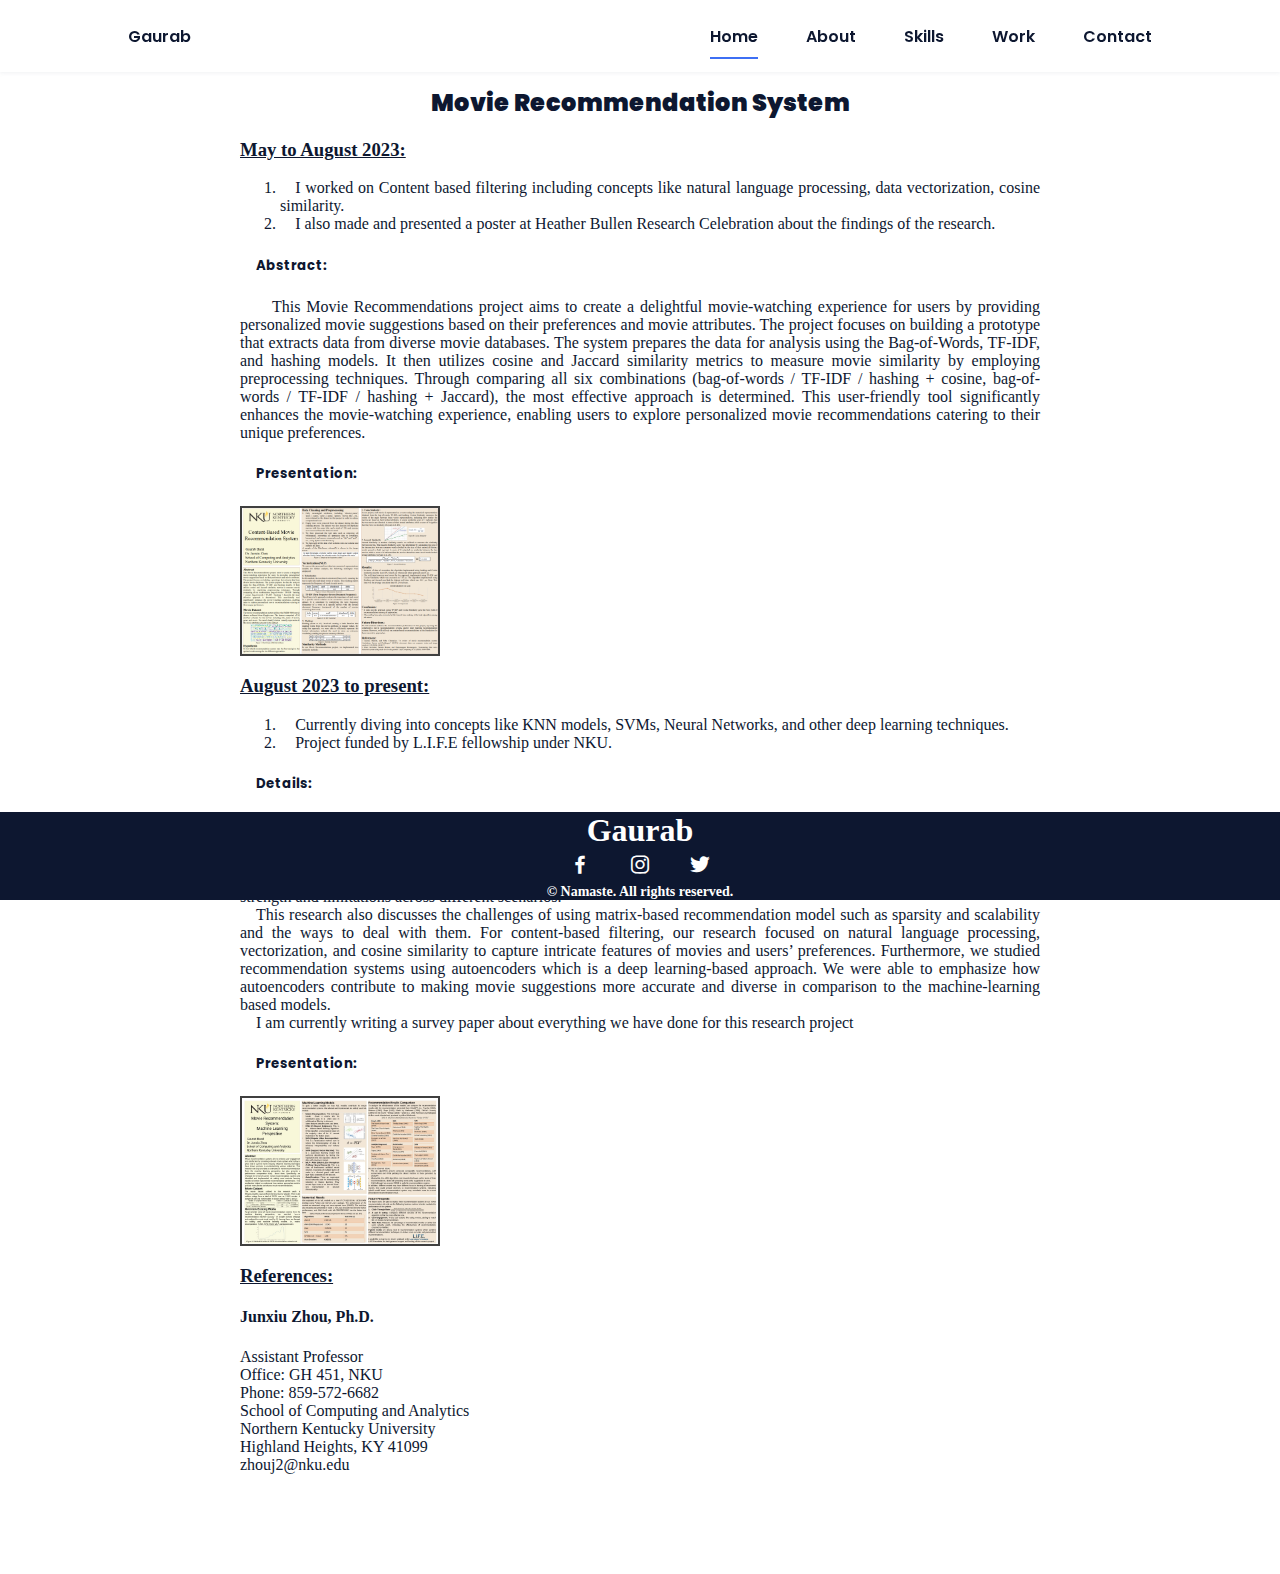
<file: mrs.html>
<!DOCTYPE html>
<html lang="en">
<head>
    <meta charset="UTF-8">
    <meta name="viewport" content="width=device-width, initial-scale=1.0">
    <title>B4RALGB Website</title>
    <link rel="stylesheet" href="assets/css/styles.css">
    <link href='https://cdn.jsdelivr.net/npm/boxicons@2.0.5/css/boxicons.min.css' rel='stylesheet'>
    <style>
        .top {
            display: flex;
            align-items: center;
            justify-content: center;
            margin: 0;
        }

        .container {
            margin-top: 60px;
            height: 135vh;
            width: 80%;
            max-width: 800px;
        }

        #footer_c {
        position: fixed;
        bottom: 0;
        width: 100%;
        text-align: center;
        padding: 0%;
        
        outline: 0%;
    }
    .footer ,.footer__social,.footer__title{
        padding: 0%;
        margin: 0%;
        outline: 0%;
    }
        p, h3, h4 {
            font-family: 'Times New Roman', Times, serif;
            text-align: justify;
        }
        h2{
            text-align: center;
            margin: 0;
            padding: 0;
        }
        .happylist{
            font-family: 'Times New Roman', Times, serif;
            text-align: justify;
        }
    </style>
</head>
<body>
    <div class = "top">
<!--===== HEADER =====-->
<header class="l-header">
    <nav class="nav bd-grid">
        <div>
            <a href="#" class="nav__logo">Gaurab</a>
        </div>

        <div class="nav__menu" id="nav-menu">
            <ul class="nav__list">
                <li class="nav__item"><a href="index.html" class="nav__link active-link">Home</a></li>
                <li class="nav__item"><a href="index.html#about" class="nav__link">About</a></li>
                <li class="nav__item"><a href="index.html#skills" class="nav__link">Skills</a></li>
                <li class="nav__item"><a href="index.html#work" class="nav__link">Work</a></li>
                <li class="nav__item"><a href="index.html#contact" class="nav__link">Contact</a></li>
            </ul>
        </div>
        <div class="nav__toggle" id="nav-toggle">
            <i class='bx bx-menu'></i>
        </div>
    </nav>
</header>
<div class="container">
    <br>
    <h2><b>Movie Recommendation System</b></h>
    <br>
    <h3 style="text-decoration: underline;">May to August 2023:</h3>
    <p style="text-indent: 2%;">
        <ol class = "happylist">
        <li style="text-indent: 2%;">I worked on Content based filtering including concepts like natural language processing, data vectorization, cosine similarity.</li>
        <li style="text-indent: 2%;">I also made and presented a poster at Heather Bullen Research Celebration about the findings of the research.</li>
        </ol>
        <h5 style="text-indent: 2%;">Abstract:</h5>
        <p style="text-indent: 4%;">This Movie Recommendations project aims to create a delightful movie-watching experience for users by providing personalized movie suggestions based on their preferences and movie attributes. The project focuses on building a prototype that extracts data from diverse movie databases. The system prepares the data for analysis using the Bag-of-Words, TF-IDF, and hashing models. It then utilizes cosine and Jaccard similarity metrics to measure movie similarity by employing preprocessing techniques. Through comparing all six combinations (bag-of-words / TF-IDF / hashing + cosine, bag-of-words / TF-IDF / hashing + Jaccard), the most effective approach is determined. This user-friendly tool significantly enhances the movie-watching experience, enabling users to explore personalized movie recommendations catering to their unique preferences.
        </p>
        <h5 style="text-indent: 2%;">Presentation:</h5>
        <p>
            <a href="assets/files/Poster_v3_Zhou.pdf" download="PresentationGaurabResearch.pdf">
                <img src="assets/files/mrs_zhou_piohoto.png" alt="Gaurab Research Presentation File" style="border: 2px solid rgba(0, 0, 0, 0.75); width: 200px; height: 150px;">
            </a>
        </p>
    </p>
    <h3 style="text-decoration: underline;">August 2023 to present:</h3>
    <ol class = "happylist">
        <li style="text-indent: 2%;">Currently diving into concepts like KNN models, SVMs, Neural Networks, and other deep learning techniques.</li> 
        <li style="text-indent: 2%;">Project funded by L.I.F.E fellowship under NKU.</li>
    </ol>
    <h5 style="text-indent: 2%;">Details:</h5>
    <p style="text-indent: 2%;">Our research primarily focuses on collaborative filtering strategies such as matrix factorization, Singular Value Decomposition (SVD), K-means clustering, and K-Nearest Neighbors. These methods look for similarity in the user-movie interaction to generate accurate movie recommendations. A detailed evaluation of each method’s performance is conducted by calculating the time it takes for the model to run and the mean square error of the engine which is then used to highlight strength and limitations across different scenarios.</p>
    <p style="text-indent: 2%;">This research also discusses the challenges of using matrix-based recommendation model such as sparsity and scalability and the ways to deal with them. For content-based filtering, our research focused on natural language processing, vectorization, and cosine similarity to capture intricate features of movies and users’ preferences. Furthermore, we studied recommendation systems using autoencoders which is a deep learning-based approach. We were able to emphasize how autoencoders contribute to making movie suggestions more accurate and diverse in comparison to the machine-learning based models. </p>
    <p style="text-indent: 2%;"> I am currently writing a survey paper about everything we have done for this research project</p>
    <h5 style="text-indent: 2%;">Presentation:</h5>
        <p>
            <a href="assets/files/p2.pdf" download="PresentationGaurabResearch.pdf">
                <img src="assets/files/p2.jpg" alt="Gaurab Research Presentation File" style="border: 2px solid rgba(0, 0, 0, 0.75); width: 200px; height: 150px;">
            </a>
        </p>

    <h3 style="text-decoration: underline;">References:</h3>
    <h4>Junxiu Zhou, Ph.D.</h4>
    <p>Assistant Professor</p>
    <p>Office: GH 451, NKU</p>
    <p>Phone: 859-572-6682</p>
    <p>School of Computing and Analytics</p>
    <p>Northern Kentucky University</p>
    <p>Highland Heights, KY 41099</p>
    <address style="font-family: 'Times New Roman', Times, serif; font-style: normal;">zhouj2@nku.edu</address>
    <br>
    <br>
    <br>
    <br>
</div>
</div>
<div id = "footer_c">
<!--===== FOOTER =====-->
<footer class="footer">
    <p class="footer__title" style="text-align: center;">Gaurab</p>
    <div class="footer__social">
        <a href="https://www.facebook.com/gauurab/" class="footer__icon"><i class='bx bxl-facebook' ></i></a>
        <a href="https://www.instagram.com/gauurab/" class="footer__icon"><i class='bx bxl-instagram' ></i></a>
        <a href="https://twitter.com/gaurabbaral5" class="footer__icon"><i class='bx bxl-twitter' ></i></a>
    </div>
    <p class="footer__copy" style="text-align: center;">&#169; Namaste. All rights reserved.</p>
</footer>
</div>
</body>
</html>
</file>
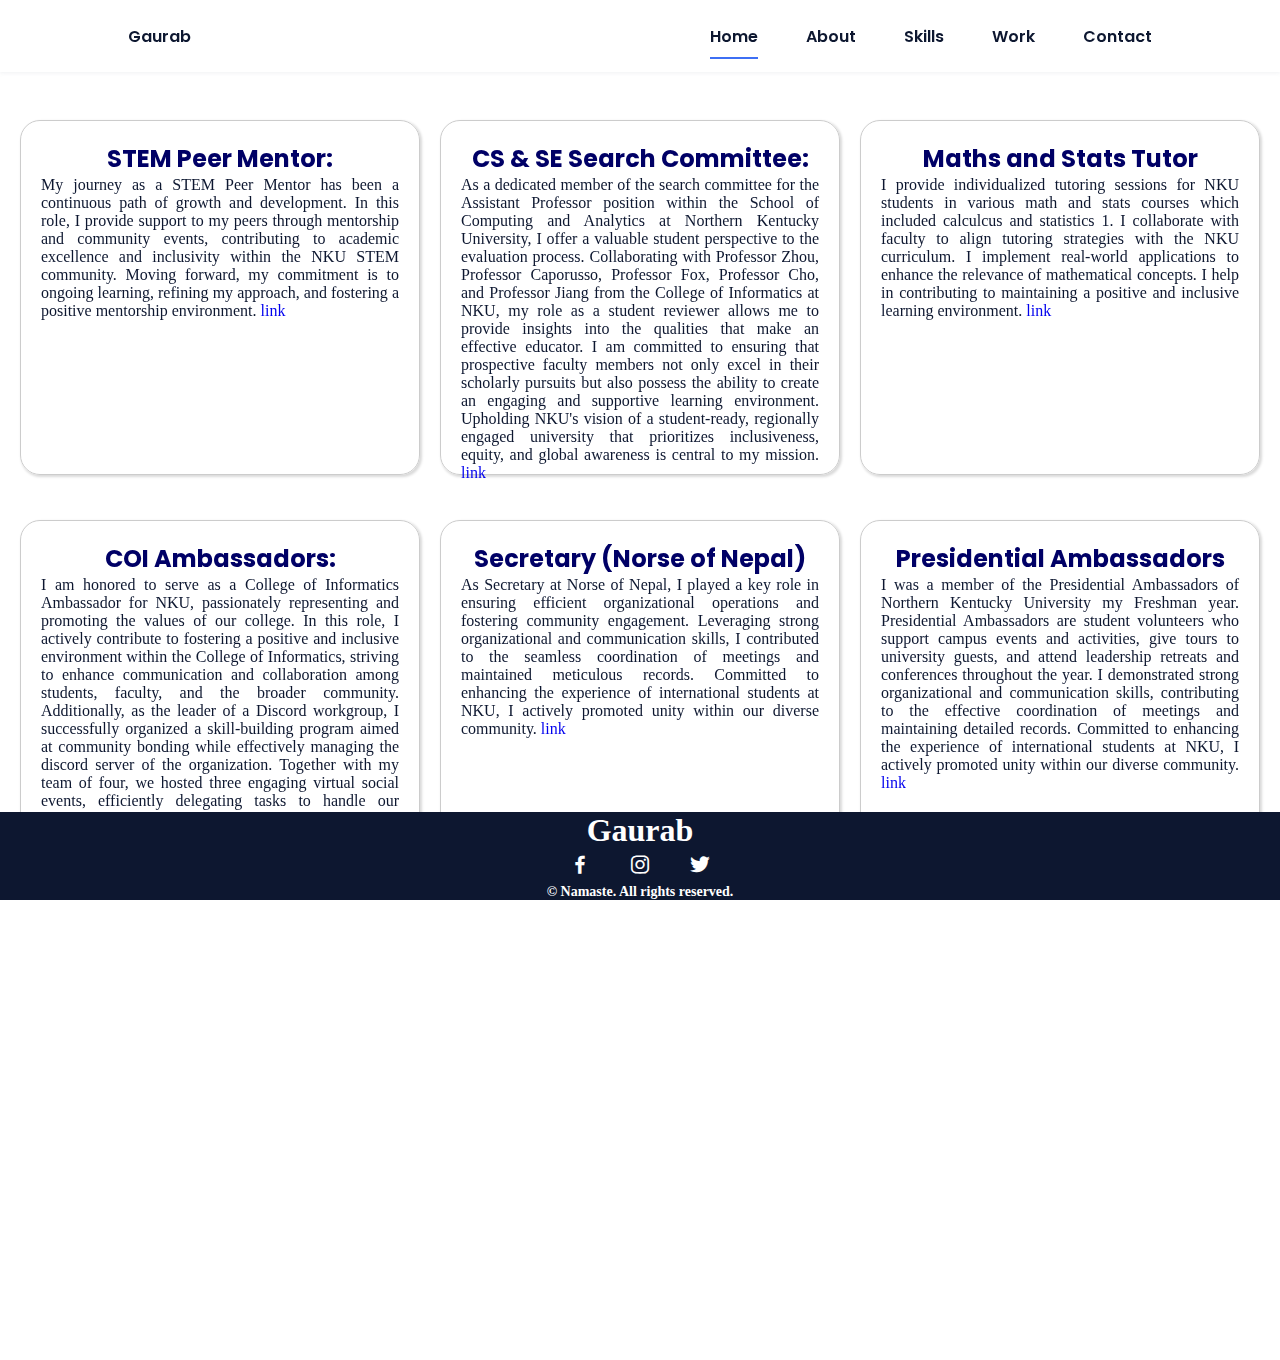
<file: nku.html>
<!DOCTYPE html>
<html lang="en">
<head>
    <meta charset="UTF-8">
    <meta name="viewport" content="width=device-width, initial-scale=1.0">
    <title>B4RALGB Website</title>
    <link rel="stylesheet" href="assets/css/styles.css">
    <link href='https://cdn.jsdelivr.net/npm/boxicons@2.0.5/css/boxicons.min.css' rel='stylesheet'>
    <style>
        body::before {
    content: '';
    position: fixed;
    top: 0;
    left: 0;
    width: 100%;
    height: 100%;
    background-image: url("https://nkytribune.com/wp-content/uploads/2015/11/CRCnight.jpg");
    background-repeat: no-repeat;
    background-size: cover;
    background-position: left;
    opacity: 0.125; /* Adjust the opacity value (0 to 1) as needed */
    z-index: -2; /* Place the pseudo-element below the content */
}
body {
    margin: 0;
    padding: 0;
}

        .top {
            display: flex;
            align-items: center;
            justify-content: center;
            margin: 0;
        }

        .grid-container {
            margin-top: 100px;
            height: 140vh;
            width: 100%;
            max-width: 1400px;
        }

        #footer_c {
        position: fixed;
        bottom: 0;
        width: 100%;
        text-align: center;
        padding: 0;
        z-index: 999;
        
        outline: 0%;
    }
    footer{
        padding: 20px;
    }
    .footer ,.footer__social,.footer__title{
        padding: 0%;
        margin: 0%;
        outline: 0%;
    }
        p, h3, h4 {
            font-family: 'Times New Roman', Times, serif;
            text-align: justify;
        }
        h2{
            text-align: center;
            margin: 0;
            padding: 0;
        }
        .happylist{
            font-family: 'Times New Roman', Times, serif;
            text-align: justify;
        }
        .grid-container {
            z-index: 2;
      display: grid;
      grid-template-columns: repeat(3, 1fr);
      grid-template-rows: repeat(2, 100px); /* Adjust the height as needed */
      gap: 10px; /* Adjust the gap between cells as needed */
      padding: 20px;
      column-gap: 20px;
      row-gap: 300px;
    }

    .grid-item {
    position: relative;
    border: 1px solid #ccc;
    padding: 20px;
    text-align: center;
    border-radius: 20px;
    box-shadow: rgba(0, 0, 0, 0.15) 1.95px 1.95px 2.6px;
    transition: transform 0.3s ease;
    height: 355px;
}

.grid-item::before {
    content: '';
    position: absolute;
    top: 0;
    left: 0;
    width: 100%;
    height: 100%;
    background-image: url("https://coolbackgrounds.io/images/backgrounds/index/sea-edge-79ab30e2.png");
    background-repeat: no-repeat;
    background-size: cover;
    background-position: left;
    opacity: 0; /* Adjust the opacity value (0 to 1) as needed */
    transition: opacity 0.3s;
    border-radius: 20px;
    z-index: -2;
}

.grid-item:hover::before {
    opacity: 0.3;
}

.grid-item:hover {
  transform: scale(1.1); /* Adjust the scale factor as needed */
}
#last{
    margin-bottom: 60px;
}
h2{
    color: #000066;
}


@media screen and (max-width: 768px) {
  .grid-container {
    grid-template-columns: 1fr; /* Single column for smaller screens */
    grid-template-rows: repeat(4,420px); /* Adjust the height as needed */
    row-gap: 20px; /* Adjust the gap between cells as needed */
  }

  .grid-item {
    height: auto; /* Auto height for smaller screens */
  }
}

    </style>
</head>
<body>
    <div class = "top">
        <!--===== HEADER =====-->
        <header class="l-header">
            <nav class="nav bd-grid">
                <div>
                    <a href="#" class="nav__logo">Gaurab</a>
                </div>
        
                <div class="nav__menu" id="nav-menu">
                    <ul class="nav__list">
                        <li class="nav__item"><a href="index.html" class="nav__link active-link">Home</a></li>
                        <li class="nav__item"><a href="index.html#about" class="nav__link">About</a></li>
                        <li class="nav__item"><a href="index.html#skills" class="nav__link">Skills</a></li>
                        <li class="nav__item"><a href="index.html#work" class="nav__link">Work</a></li>
                        <li class="nav__item"><a href="index.html#contact" class="nav__link">Contact</a></li>
                    </ul>
                </div>
                <div class="nav__toggle" id="nav-toggle">
                    <i class='bx bx-menu'></i>
                </div>
            </nav>
        </header>
        <div class="grid-container">
            <div class="grid-item">
                <h2>STEM Peer Mentor:</h2>
                <p>
                    My journey as a STEM Peer Mentor has been a continuous path of growth and development. In this role, I provide support to my peers through mentorship and community events, contributing to academic excellence and inclusivity within the NKU STEM community. Moving forward, my commitment is to ongoing learning, refining my approach, and fostering a positive mentorship environment.
                <a href = "https://www.nku.edu/academics/artsci/about/centers/cinsam/nkustudents/peermentors.html">link</a>
                </p>
            </div>
            <div class="grid-item">
                <h2>CS & SE Search Committee:</h2>
                <p>
                    As a dedicated member of the search committee for the Assistant Professor position within the School of Computing and Analytics at Northern Kentucky University, I offer a valuable student perspective to the evaluation process. Collaborating with Professor Zhou, Professor Caporusso, Professor Fox, Professor Cho, and Professor Jiang from the College of Informatics at NKU, my role as a student reviewer allows me to provide insights into the qualities that make an effective educator. I am committed to ensuring that prospective faculty members not only excel in their scholarly pursuits but also possess the ability to create an engaging and supportive learning environment. Upholding NKU's vision of a student-ready, regionally engaged university that prioritizes inclusiveness, equity, and global awareness is central to my mission.
                    <a href = "https://jobs.nku.edu/postings/13477">link</a>

                    
                </p>
            </div>
            <div class="grid-item">
                <h2>Maths and Stats Tutor</h2>
                <p>
                    I provide individualized tutoring sessions for NKU students in various math and stats courses which included calculcus and statistics 1.
                    I collaborate with faculty to align tutoring strategies with the NKU curriculum.
                    I implement real-world applications to enhance the relevance of mathematical concepts.
                    I help in contributing to maintaining a positive and inclusive learning environment.
                    <a href = "https://www.nku.edu/academics/artsci/about/departments/math/beyond/tutoring.html">link</a>

               </p>

            </div>
            <div class="grid-item">
                <h2>COI Ambassadors:</h2>
                <p>
                    I am honored to serve as a College of Informatics Ambassador for NKU, passionately representing and promoting the values of our college. In this role, I actively contribute to fostering a positive and inclusive environment within the College of Informatics, striving to enhance communication and collaboration among students, faculty, and the broader community. 
                    Additionally, as the leader of a Discord workgroup, I successfully organized a skill-building program aimed at community bonding while effectively managing the discord server of the organization. Together with my team of four, we hosted three engaging virtual social events, efficiently delegating tasks to handle our weekly duties.
                    <a href = "https://nku.edu/academics/informatics/beyond/student-organizations/coiambassadors.html">link</a>
                </p>
            </div>
            
            <div class="grid-item">
                <h2>Secretary (Norse of Nepal)</h2>
                <p>
                    As Secretary at Norse of Nepal, I played a key role in ensuring efficient organizational operations and fostering community engagement. Leveraging strong organizational and communication skills, I contributed to the seamless coordination of meetings and maintained meticulous records. Committed to enhancing the experience of international students at NKU, I actively promoted unity within our diverse community.
                    <a href = "https://www.instagram.com/norse_of_nepal/">link</a>
                </p>

            </div>
            <div class="grid-item"><span id = "last">
                <h2>Presidential Ambassadors</h2>
                <p>
                    I was a member of the Presidential Ambassadors of Northern Kentucky University my Freshman year. Presidential Ambassadors are student volunteers who support campus events and activities, give tours to university guests, and attend leadership retreats and conferences throughout the year.
                    I demonstrated strong organizational and communication skills, contributing to the effective coordination of meetings and maintaining detailed records. Committed to enhancing the experience of international students at NKU, I actively promoted unity within our diverse community.    
                    <a href = "https://inside.nku.edu/presidentialambassadors.html">link</a>

                </p>
                <br>
                <br>
                <br>
                <br>
            </span>
            </div>
          </div>
         
    <div id = "footer_c">
        <!--===== FOOTER =====-->
        <footer class="footer">
            <p class="footer__title" style="text-align: center;">Gaurab</p>
            <div class="footer__social">
                <a href="https://www.facebook.com/gauurab/" class="footer__icon"><i class='bx bxl-facebook' ></i></a>
                <a href="https://www.instagram.com/gauurab/" class="footer__icon"><i class='bx bxl-instagram' ></i></a>
                <a href="https://twitter.com/gaurabbaral5" class="footer__icon"><i class='bx bxl-twitter' ></i></a>
            </div>
            <p class="footer__copy" style="text-align: center;">&#169; Namaste. All rights reserved.</p>
        </footer>
        </div>
        </body>
        </html>
</file>
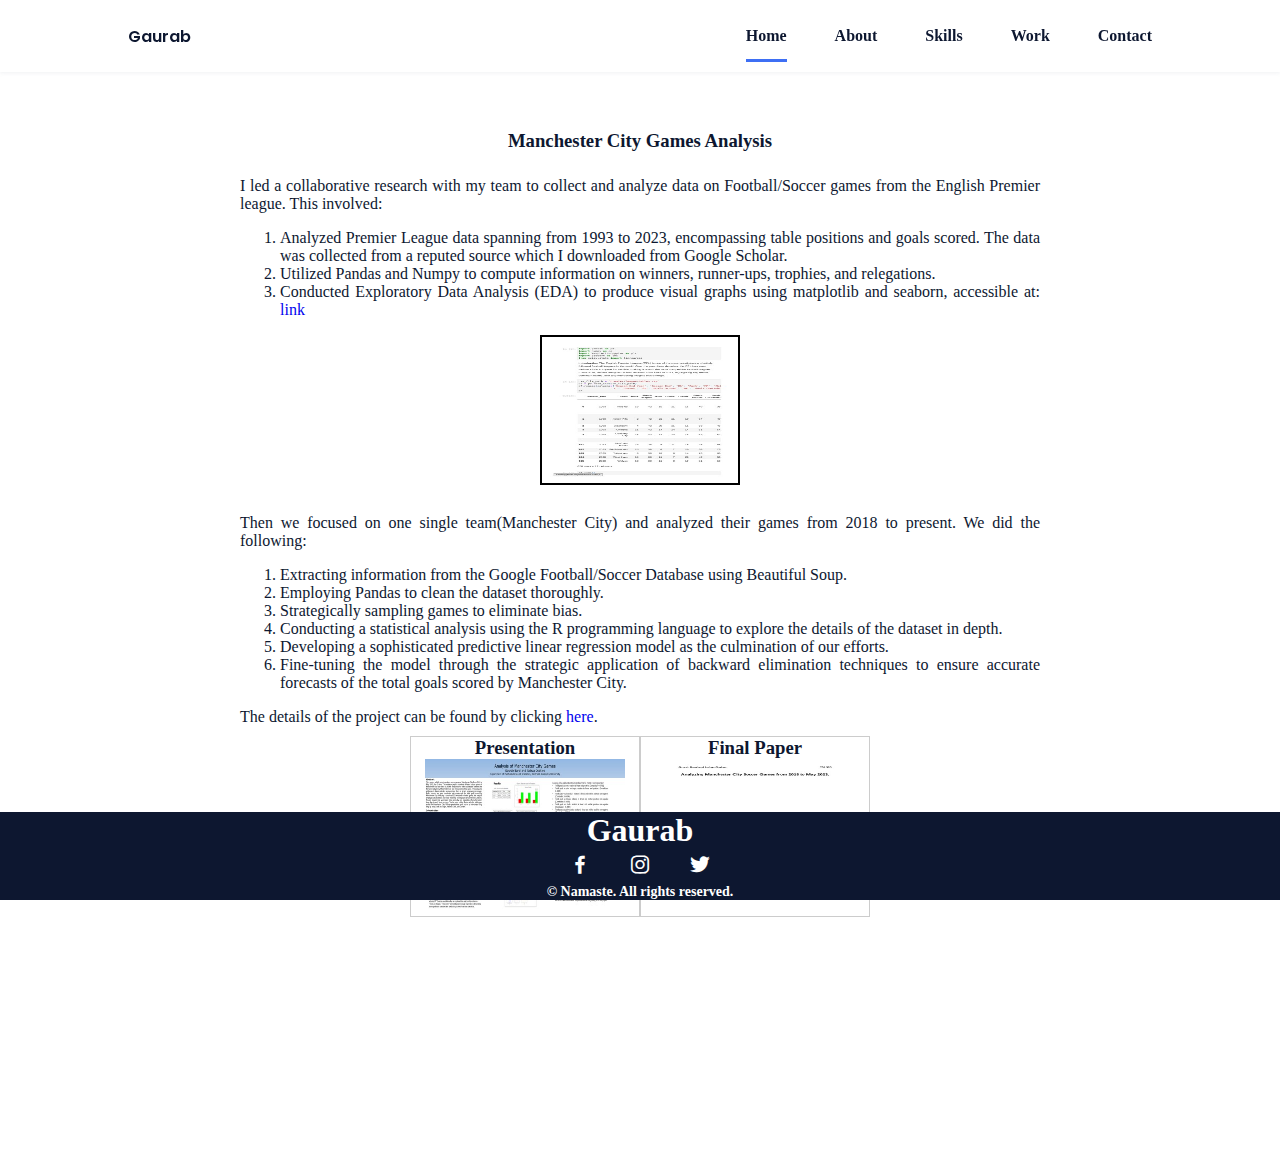
<file: Rprogram.html>
<!DOCTYPE html>
<html lang="en">
<head>
    <meta charset="UTF-8">
    <meta name="viewport" content="width=device-width, initial-scale=1.0">
    <title>B4RALGB Website</title>
    <link rel="stylesheet" href="assets/css/styles.css">
    <link href='https://cdn.jsdelivr.net/npm/boxicons@2.0.5/css/boxicons.min.css' rel='stylesheet'>
    <style>
        .top {
            display: flex;
            align-items: center;
            justify-content: center;
            
        }

        .container {
            margin-top: 80px;
            height: 120vh;
            width: 80%;
            max-width: 800px;
        }

        .column {
            flex: 1;
            border: 1px solid #ccc;
            box-sizing: border-box;
            text-align: center;
        }
        #footer_c {
        position: fixed;
        bottom: 0;
        width: 100%;
        text-align: center;
        padding: 0%;
        margin: 0%;
        outline: 0%;
    }
    .footer ,.footer__social, .footer__title{
        padding: 0%;
        margin: 0%;
        outline: 0%;
    }
        p, li, h3 {
            font-family: 'Times New Roman', Times, serif;
            text-align: justify;
        }
        .column-container{
            display: flex;
            width: 60%;
            margin: auto;
            padding: 10px;
            justify-content: space-around;

        }
        h3{
            text-align: center;
            margin: 0;
            padding: 2;
        }
        .column p {
            display: inline-block;
        }
    </style>
</head>
<body>
    <div class = "top">
<!--===== HEADER =====-->
<header class="l-header">
    <nav class="nav bd-grid">
        <div>
            <a href="#" class="nav__logo">Gaurab</a>
        </div>

        <div class="nav__menu" id="nav-menu">
            <ul class="nav__list">
                <li class="nav__item"><a href="index.html" class="nav__link active-link">Home</a></li>
                <li class="nav__item"><a href="index.html#about" class="nav__link">About</a></li>
                <li class="nav__item"><a href="index.html#skills" class="nav__link">Skills</a></li>
                <li class="nav__item"><a href="index.html#work" class="nav__link">Work</a></li>
                <li class="nav__item"><a href="index.html#contact" class="nav__link">Contact</a></li>
            </ul>
        </div>

        <div class="nav__toggle" id="nav-toggle">
            <i class='bx bx-menu'></i>
        </div>
    </nav>
</header>

<div class="container">
    <br>
    <br>
    <h3>Manchester City Games Analysis</h3>
    <br>
    <p>I led a collaborative research with my team to collect and analyze data on Football/Soccer games from the English Premier league. This involved:</p>
    <ol>
        <li>Analyzed Premier League data spanning from 1993 to 2023, encompassing table positions and goals scored. The data was collected from a reputed source which I downloaded from Google Scholar.</li>
        <li> Utilized Pandas and Numpy to compute information on winners, runner-ups, trophies, and relegations. </li>
        <li>Conducted Exploratory Data Analysis (EDA) to produce visual graphs using matplotlib and seaborn, accessible at: 
            <a href = "EPL.html">link</a></li>
    </ol>
    <p style="align-items: center; display: flex;
    justify-content: center;">
        <a href="assets/files/EPL.pdf" download="EPL.pdf">
            <embed src="assets/img/epl.jpg" type="image/jpg" width="200" height="150" style="border: 2px solid black;">
        </a>
    </p>
    <br>
    <p>Then we focused on one single team(Manchester City) and analyzed their games from 2018 to present. We did the following:</p>

<ol>
    <li>Extracting information from the Google Football/Soccer Database using Beautiful Soup.</li>
    <li>Employing Pandas to clean the dataset thoroughly.</li>
    <li>Strategically sampling games to eliminate bias.</li>
    <li>Conducting a statistical analysis using the R programming language to explore the details of the dataset in depth.</li>
    <li>Developing a sophisticated predictive linear regression model as the culmination of our efforts.</li>
    <li>Fine-tuning the model through the strategic application of backward elimination techniques to ensure accurate forecasts of the total goals scored by Manchester City.</li>
</ol>

<p>The details of the project can be found by clicking <a href="https://github.com/Gaurab-B/Manchester_City_Linear_Regression" target="_blank">here</a>.</p>
<div class = "column-container">
    <div class="column">
        <h3>Presentation</h3>
        <p>
            <a href="assets/files/final_data.pdf" download="PresentationManchesterCity.pdf">
                <embed src="assets/files/final_Data.jpg" type="image/jpg" width="200" height="150">
            </a>
        </p>
    </div>
    <div class="column">
        <h3>Final Paper</h3>
        <p>
            <a href="assets/files/Final_Everything_included.pdf" download="FinalPaperManchesterCity.pdf">
                <embed src="assets/files/final_everything.jpg" type="image/jpg" width="200" height="150">
            </a>
        </p>
    </div>
    <br>
    <br>
    <br>
    <br>
</div>
</div>
</div>

<div id = "footer_c">
<!--===== FOOTER =====-->
<footer class="footer">
    <p class="footer__title" style="text-align: center;">Gaurab</p>
    <div class="footer__social">
        <a href="https://www.facebook.com/gauurab/" class="footer__icon"><i class='bx bxl-facebook' ></i></a>
        <a href="https://www.instagram.com/gauurab/" class="footer__icon"><i class='bx bxl-instagram' ></i></a>
        <a href="https://twitter.com/gaurabbaral5" class="footer__icon"><i class='bx bxl-twitter' ></i></a>
    </div>
    <p class="footer__copy" style="text-align: center;">&#169; Namaste. All rights reserved.</p>
</footer>
</div>

</body>
</html>
</file>
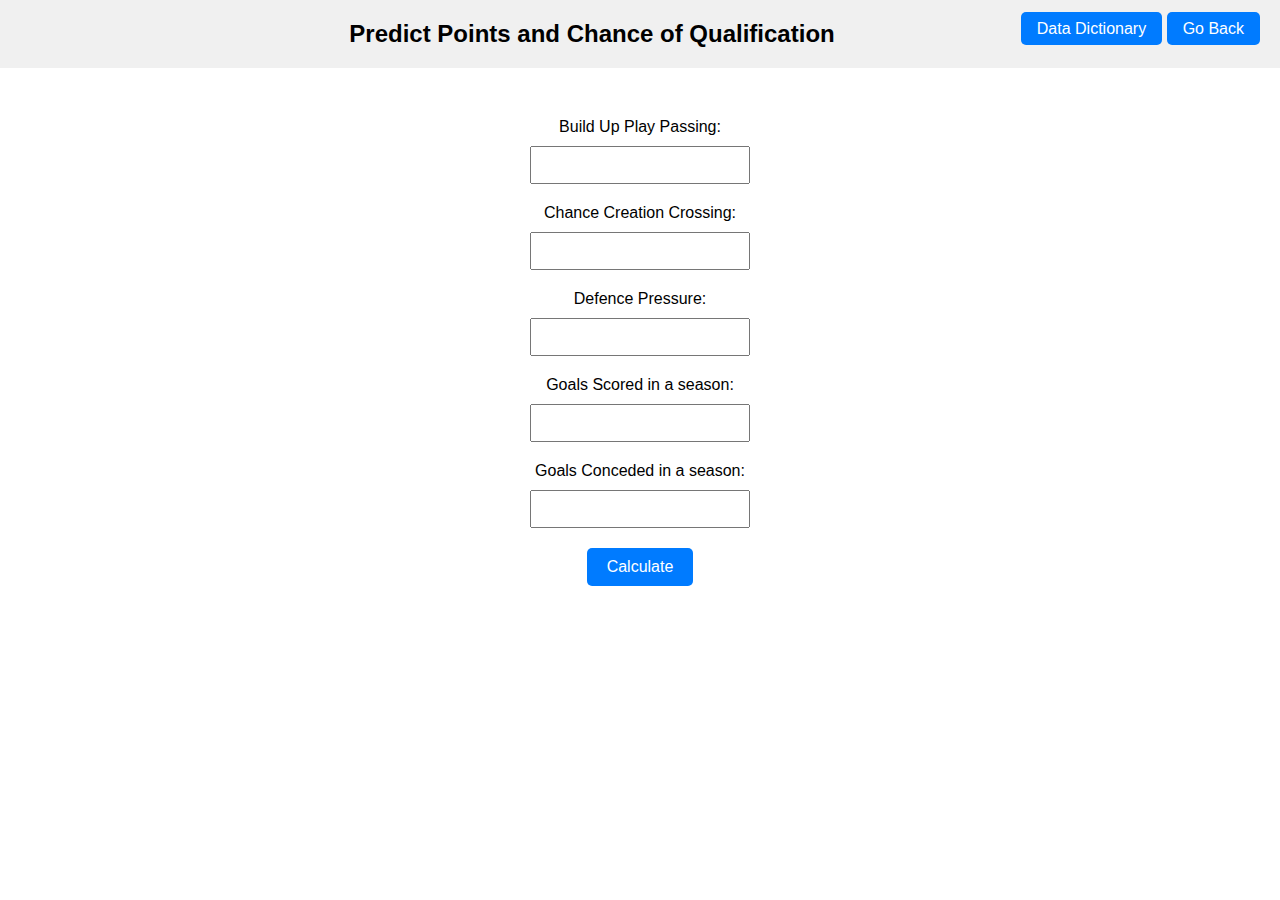
<file: regressiongames/all.html>
<!DOCTYPE html>
<html lang="en">
<head>
    <meta charset="UTF-8">
    <meta name="viewport" content="width=device-width, initial-scale=1.0">
    <title>Regression Calculators</title>
    <style>
    body {
        font-family: Arial, sans-serif;
        margin: 0;
        padding: 0;
        text-align: center;
    }
    nav {
        background-color: #f0f0f0;
        padding: 20px 0; /* Add padding to top and bottom */
    }
    .title {
        font-size: 24px;
        font-weight: bold;
        margin-top: 0; /* Remove margin-top */
        margin-bottom: 0; /* Remove margin-bottom */
    }
    .go-back-container {
        position: absolute;
        top: 20px;
        right: 20px;
    }
    .go-back {
        font-size: 16px;
        text-decoration: none;
        color: #fff;
        background-color: #007bff;
        padding: 8px 16px;
        border-radius: 5px;
    }
    .go-back:hover {
        background-color: #0056b3;
    }
    .form-container {
        margin-top: 50px;
    }
    .form-label {
        display: block;
        margin-bottom: 10px;
    }
    .form-input {
        padding: 8px;
        margin-bottom: 20px;
        width: 200px;
        font-size: 16px;
    }
    .button {
        padding: 10px 20px;
        font-size: 16px;
        margin: 0 10px;
        cursor: pointer;
        border: none;
        border-radius: 5px;
        background-color: #007bff;
        color: #fff;
    }
    .button:hover {
        background-color: #0056b3;
    }
    .total-points,
    .result {
        margin-top: 20px;
        font-size: 18px;
    }
    #himalaya {
        position: fixed;
        bottom: 0;
        left: 0;
        width: 100%;
        height: 50%; /* Adjust the height as needed */
        opacity: 0.1;
        z-index: -1;
    }
    .title {
    font-size: 24px;
    font-weight: bold;
    margin-top: 0; /* Remove margin-top */
    margin-bottom: 0; /* Remove margin-bottom */
    margin-right: calc(80px + 16px); /* Add margin-right to maintain distance from .go-back-container */
}
</style>
</head>
<body>
    <nav>
        <div class="title">Predict Points and Chance of Qualification</div>
        <div class="go-back-container">
            <a href="DATA_DICTIONARY.html" class="go-back">Data Dictionary</a>
            <a href="mainpade.html" class="go-back">Go Back</a>
        </div>
    </nav>
    <div class="form-container">
        <!-- Combined Regression Form -->
        <form id="combinedRegressionForm">
            <label class="form-label" for="buildUpPlayPassing" title="This value must be between 0 and 100. Involves the passing accuracy and effectiveness of a team when moving the ball forward from defense to attack.">Build Up Play Passing:</label>
            <input class="form-input" type="number" id="buildUpPlayPassing" name="buildUpPlayPassing" required  min="0" max="100">
            <label class="form-label" for="chanceCreationCrossing" title="This value must be between 0 and 100.Refers to the ability of players to deliver accurate crosses into the opposition's penalty area, creating goal-scoring chances.">Chance Creation Crossing:</label>
            <input class="form-input" type="number" id="chanceCreationCrossing" name="chanceCreationCrossing" required min="0" max="100">
            <label class="form-label" for="defencePressure" title="This value must be between 0 and 100. The level of pressure applied by a team to regain possession or disrupt the opponent's build-up play.">Defence Pressure:</label>
            <input class="form-input" type="number" id="defencePressure" name="defencePressure" required min="0" max="100">
            <label class="form-label" for="goalsScored" title=" This value must be greater than 0. The total number of goals a team has scored in a given period or competition.">Goals Scored in a season:</label>
            <input class="form-input" type="number" id="goalsScored" name="goalsScored" required min="0" >
            <label class="form-label" for="goalsConceded" title="This value must be greater than 0.The total number of goals a team has allowed the opposition to score in a given period or competition.">Goals Conceded in a season:</label>
            <input class="form-input" type="number" id="goalsConceded" name="goalsConceded" required min="0" >
        </form>
        <button class="button" type="submit" form="combinedRegressionForm">Calculate</button>
        <div class="total-points" id="totalPointsText"></div>
        <div class="result" id="probabilityText"></div>
        
    </div>

    <script>
        // Combined Regression Form Submission
        document.getElementById("combinedRegressionForm").addEventListener("submit", function(event) {
            event.preventDefault();
    
            var formData = new FormData(event.target);
            var buildUpPlayPassing = parseFloat(formData.get("buildUpPlayPassing"));
            var chanceCreationCrossing = parseFloat(formData.get("chanceCreationCrossing"));
            var defencePressure = parseFloat(formData.get("defencePressure"));
            var goalsScored = parseFloat(formData.get("goalsScored"));
            var goalsConceded = parseFloat(formData.get("goalsConceded"));
    
            // Linear Regression coefficients
            var linearIntercept = 67.3656;
            var linearCoefficients = {
                buildUpPlayPassing: -0.1759,
                chanceCreationCrossing: 0.1027,
                defencePressure: -0.1138,
                goalsScored: 0.5187,
                goalsConceded: -0.6375
            };
    
            // Logistic Regression coefficients
            var logisticIntercept = 10.73;
            var logisticCoefficients = {
                buildUpPlayPassing: -0.1090,
                goalsScored: 0.1612,
                goalsConceded: -0.3624
            };
    
            // Calculate Linear Regression total points
            var linearTotalPoints = linearIntercept +
                (linearCoefficients.buildUpPlayPassing * buildUpPlayPassing) +
                (linearCoefficients.chanceCreationCrossing * chanceCreationCrossing) +
                (linearCoefficients.defencePressure * defencePressure) +
                (linearCoefficients.goalsScored * goalsScored) +
                (linearCoefficients.goalsConceded * goalsConceded);
    
            // Calculate Logistic Regression probability
            var logisticZ = logisticIntercept +
                (logisticCoefficients.buildUpPlayPassing * buildUpPlayPassing) +
                (logisticCoefficients.goalsScored * goalsScored) +
                (logisticCoefficients.goalsConceded * goalsConceded);
    
            var logisticProbability = Math.exp(logisticZ) / (1 + Math.exp(logisticZ));
    
            // Round off to 4 decimal places
            linearTotalPoints = Math.round(linearTotalPoints * 10000) / 10000;
            logisticProbability = Math.round(logisticProbability * 10000) / 100;
    
            // Display results to the user
            var totalPointsText = document.getElementById("totalPointsText");
            var probabilityText = document.getElementById("probabilityText");
            totalPointsText.textContent = "Total Points: " + linearTotalPoints.toFixed(2);
            probabilityText.textContent = "Probability of Qualifying for Champions League: " + logisticProbability.toFixed(2) + "%";
            totalPointsText.style.display = "block";
            probabilityText.style.display = "block";
        });
    </script>
</body>
</html>
</file>
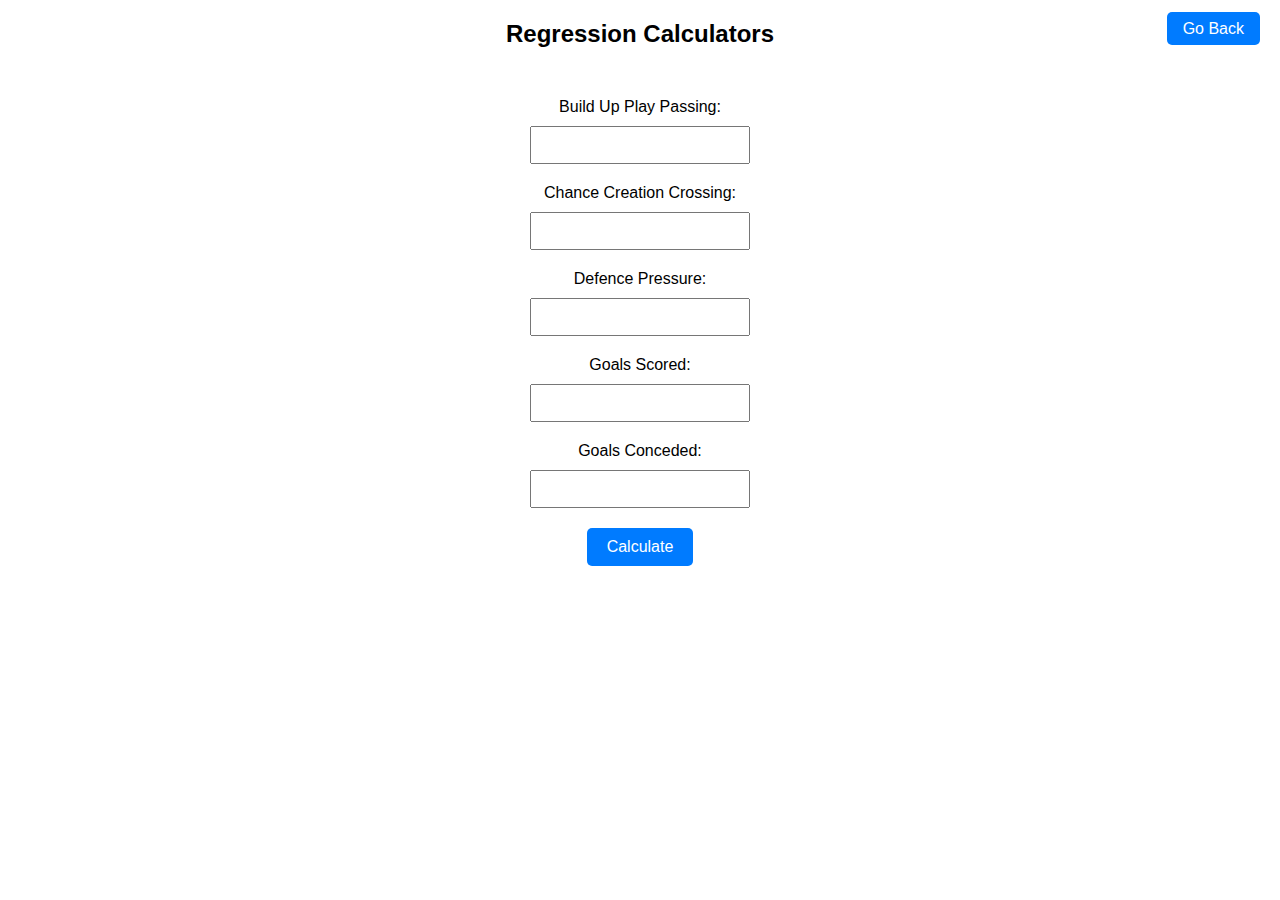
<file: regressiongames/both.html>
<!DOCTYPE html>
<html lang="en">
<head>
    <meta charset="UTF-8">
    <meta name="viewport" content="width=device-width, initial-scale=1.0">
    <title>Regression Calculators</title>
    <style>
        body {
            font-family: Arial, sans-serif;
            margin: 0;
            padding: 0;
            text-align: center;
        }
        .title {
            font-size: 24px;
            font-weight: bold;
            margin-top: 20px;
        }
        .form-container {
            margin-top: 50px;
        }
        .form-label {
            display: block;
            margin-bottom: 10px;
        }
        .form-input {
            padding: 8px;
            margin-bottom: 20px;
            width: 200px;
            font-size: 16px;
        }
        .button {
            padding: 10px 20px;
            font-size: 16px;
            margin: 0 10px;
            cursor: pointer;
            border: none;
            border-radius: 5px;
            background-color: #007bff;
            color: #fff;
        }
        .button:hover {
            background-color: #0056b3;
        }
        .total-points,
        .result {
            margin-top: 20px;
            font-size: 18px;
        }
        .go-back {
            margin-top: 20px;
            font-size: 16px;
        }
        .go-back-container {
            position: absolute;
            top: 20px;
            right: 20px;
        }
        .go-back {
            font-size: 16px;
            text-decoration: none;
            color: #fff;
            background-color: #007bff;
            padding: 8px 16px;
            border-radius: 5px;
        }
        .go-back:hover {
            background-color: #0056b3;
        }
    </style>
</head>
<body>
    <div class="title">Regression Calculators</div>
    <div class="go-back-container">
        <a href="mainpade.html" class="go-back">Go Back</a>
    </div>
    <div class="form-container">
        <!-- Combined Regression Form -->
        <form id="combinedRegressionForm">
            <label class="form-label" for="buildUpPlayPassing">Build Up Play Passing:</label>
            <input class="form-input" type="number" id="buildUpPlayPassing" name="buildUpPlayPassing" required>
            <label class="form-label" for="chanceCreationCrossing">Chance Creation Crossing:</label>
            <input class="form-input" type="number" id="chanceCreationCrossing" name="chanceCreationCrossing" required>
            <label class="form-label" for="defencePressure">Defence Pressure:</label>
            <input class="form-input" type="number" id="defencePressure" name="defencePressure" required>
            <label class="form-label" for="goalsScored">Goals Scored:</label>
            <input class="form-input" type="number" id="goalsScored" name="goalsScored" required>
            <label class="form-label" for="goalsConceded">Goals Conceded:</label>
            <input class="form-input" type="number" id="goalsConceded" name="goalsConceded" required>
        </form>
        <button class="button" type="submit" form="combinedRegressionForm">Calculate</button>
        <div class="total-points" id="totalPointsText"></div>
        <div class="result" id="probabilityText"></div>
    </div>

    <script>
        // Combined Regression Form Submission
        document.getElementById("combinedRegressionForm").addEventListener("submit", function(event) {
            event.preventDefault();
    
            var formData = new FormData(event.target);
            var buildUpPlayPassing = parseFloat(formData.get("buildUpPlayPassing"));
            var chanceCreationCrossing = parseFloat(formData.get("chanceCreationCrossing"));
            var defencePressure = parseFloat(formData.get("defencePressure"));
            var goalsScored = parseFloat(formData.get("goalsScored"));
            var goalsConceded = parseFloat(formData.get("goalsConceded"));
    
            // Linear Regression coefficients
            var linearIntercept = 67.3656;
            var linearCoefficients = {
                buildUpPlayPassing: -0.1759,
                chanceCreationCrossing: 0.1027,
                defencePressure: -0.1138,
                goalsScored: 0.5187,
                goalsConceded: -0.6375
            };
    
            // Logistic Regression coefficients
            var logisticIntercept = 10.73;
            var logisticCoefficients = {
                buildUpPlayPassing: -0.1090,
                goalsScored: 0.1612,
                goalsConceded: -0.3624
            };
    
            // Calculate Linear Regression total points
            var linearTotalPoints = linearIntercept +
                (linearCoefficients.buildUpPlayPassing * buildUpPlayPassing) +
                (linearCoefficients.chanceCreationCrossing * chanceCreationCrossing) +
                (linearCoefficients.defencePressure * defencePressure) +
                (linearCoefficients.goalsScored * goalsScored) +
                (linearCoefficients.goalsConceded * goalsConceded);
    
            // Calculate Logistic Regression probability
            var logisticZ = logisticIntercept +
                (logisticCoefficients.buildUpPlayPassing * buildUpPlayPassing) +
                (logisticCoefficients.goalsScored * goalsScored) +
                (logisticCoefficients.goalsConceded * goalsConceded);
    
            var logisticProbability = Math.exp(logisticZ) / (1 + Math.exp(logisticZ));
    
            // Round off to 4 decimal places
            linearTotalPoints = Math.round(linearTotalPoints * 10000) / 10000;
            logisticProbability = Math.round(logisticProbability * 10000) / 100;
    
            // Display results to the user
            var totalPointsText = document.getElementById("totalPointsText");
            var probabilityText = document.getElementById("probabilityText");
            totalPointsText.textContent = "Total Points: " + linearTotalPoints.toFixed(2);
            probabilityText.textContent = "Probability of Qualifying for Champions League: " + logisticProbability.toFixed(2) + "%";
            totalPointsText.style.display = "block";
            probabilityText.style.display = "block";
        });
    </script>
</body>
</html>
</file>
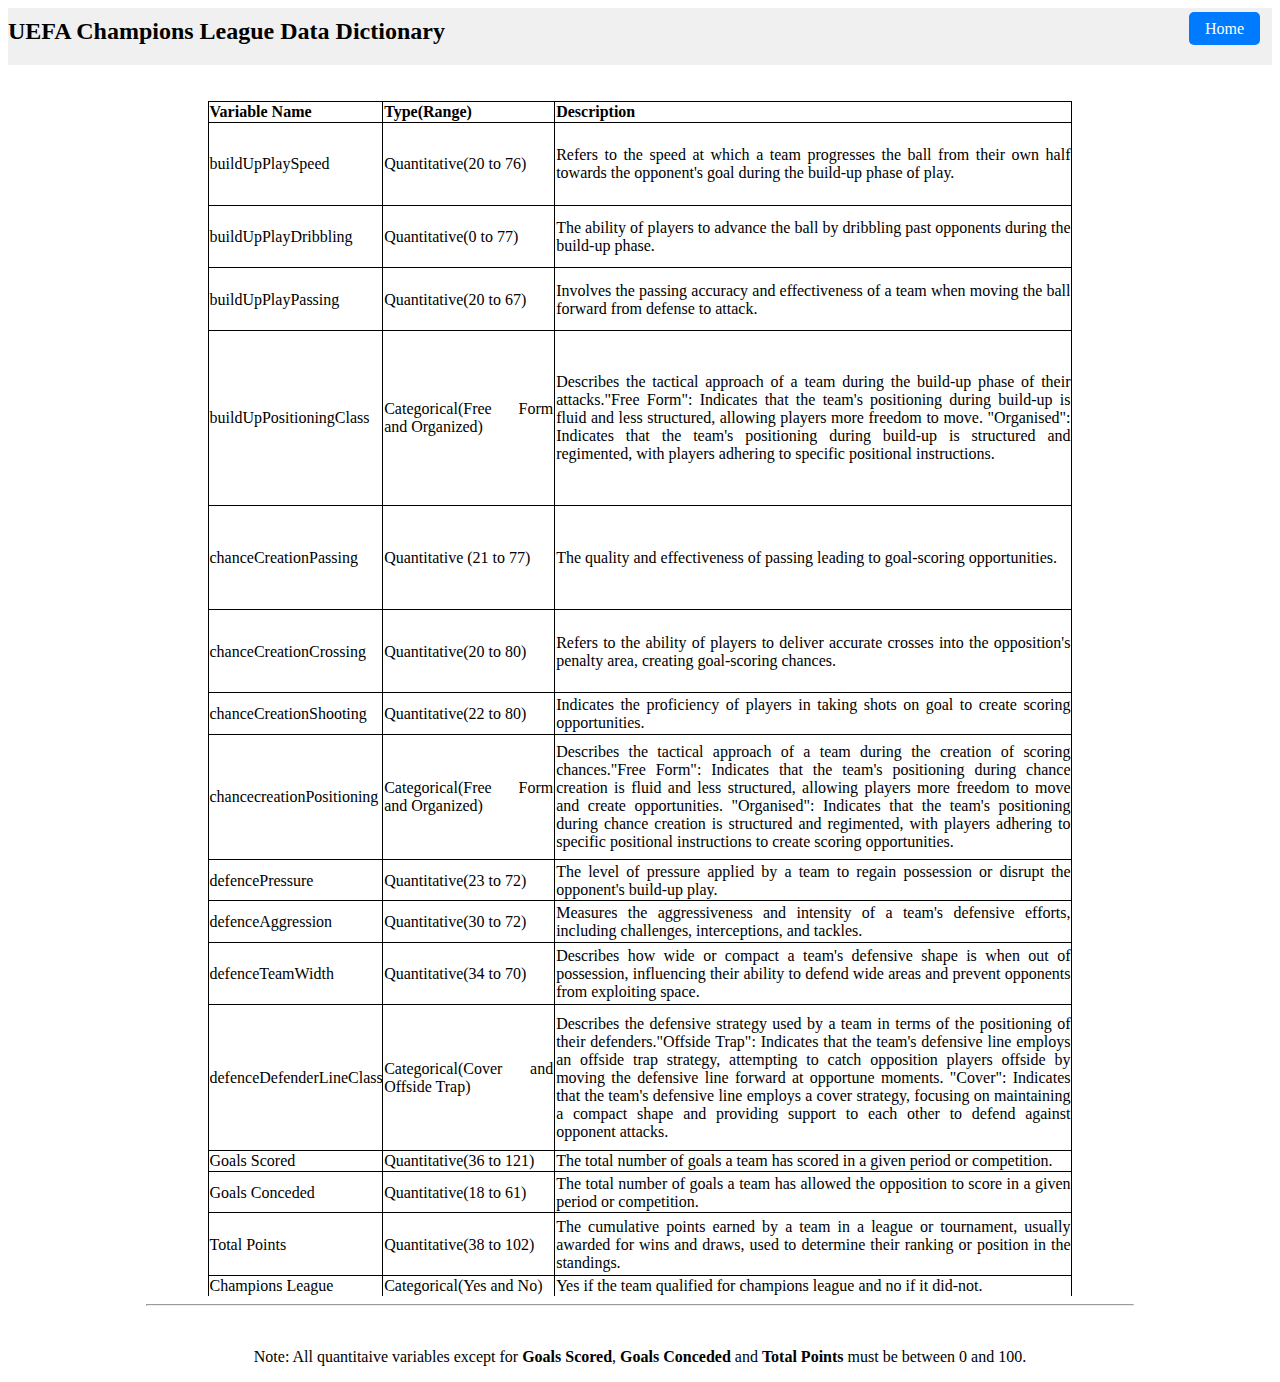
<file: regressiongames/DATA_DICTIONARY.html>
<html xmlns:o="urn:schemas-microsoft-com:office:office"
xmlns:x="urn:schemas-microsoft-com:office:excel"
xmlns="http://www.w3.org/TR/REC-html40">

<head>
<meta http-equiv=Content-Type content="text/html; charset=windows-1252">
<meta name=ProgId content=Excel.Sheet>
<meta name=Generator content="Microsoft Excel 15">
<link rel=File-List href="DATA_DICTIONARY_files/filelist.xml">
<style id="DATA_DICTIONARY_22001_Styles">
<!--table
	{mso-displayed-decimal-separator:"\.";
	mso-displayed-thousand-separator:"\,";}
.xl1522001
	{padding-top:1px;
	padding-right:1px;
	padding-left:1px;
	mso-ignore:padding;
	color:black;
	font-size:11.0pt;
	font-weight:400;
	font-style:normal;
	text-decoration:none;
	font-family:Calibri, sans-serif;
	mso-font-charset:0;
	mso-number-format:General;
	text-align:general;
	vertical-align:bottom;
	mso-background-source:auto;
	mso-pattern:auto;
	white-space:nowrap;}
.xl6322001
	{padding-top:1px;
	padding-right:1px;
	padding-left:1px;
	mso-ignore:padding;
	color:black;
	font-size:12.0pt;
	font-weight:400;
	font-style:normal;
	text-decoration:none;
	font-family:"Times New Roman", serif;
	mso-font-charset:0;
	mso-number-format:General;
	text-align:justify;
	vertical-align:middle;
	border:.5pt solid black;
	mso-background-source:auto;
	mso-pattern:auto;
	white-space:normal;}
.xl6422001
	{padding-top:1px;
	padding-right:1px;
	padding-left:1px;
	mso-ignore:padding;
	color:black;
	font-size:12.0pt;
	font-weight:400;
	font-style:normal;
	text-decoration:none;
	font-family:"Times New Roman", serif;
	mso-font-charset:0;
	mso-number-format:General;
	text-align:justify;
	vertical-align:middle;
	border-top:none;
	border-right:.5pt solid black;
	border-bottom:none;
	border-left:.5pt solid black;
	mso-background-source:auto;
	mso-pattern:auto;
	white-space:normal;}
    .go-back {
            margin-top: 20px;
            font-size: 16px;
        }
        .go-back-container {
    position: absolute;
    top: 20px;
    right: 20px;
}

.go-back {
    font-size: 16px;
    text-decoration: none;
    color: #fff; /* Text color */
    background-color: #007bff; /* Background color */
    padding: 8px 16px; /* Adjust padding */
    border-radius: 5px; /* Add rounded corners */
}

.go-back:hover {
    background-color: #0056b3; /* Change background color on hover */
}
nav {
        background-color: #f0f0f0;
        padding: 20px 0; /* Add padding to top and bottom */
    }
    .title {
    font-size: 24px;
    font-weight: bold;
    margin-top: -10; /* Remove margin-top */
    margin-bottom: 0; /* Remove margin-bottom */
    margin-right: calc(80px + 16px); /* Add margin-right to maintain distance from .go-back-container */
}
-->
</style>
</head>

<body>
    <nav>
    <div class="title">UEFA Champions League Data Dictionary</div>
    <div class="go-back-container">
        <a href="mainpade.html" class="go-back">Home</a>
    </div>
</nav>
<br>
<br>
<!--[if !excel]>&nbsp;&nbsp;<![endif]-->
<!--The following information was generated by Microsoft Excel's Publish as Web
Page wizard.-->
<!--If the same item is republished from Excel, all information between the DIV
tags will be replaced.-->
<!----------------------------->
<!--START OF OUTPUT FROM EXCEL PUBLISH AS WEB PAGE WIZARD -->
<!----------------------------->

<div id="DATA_DICTIONARY_22001" align=center x:publishsource="Excel">

<table border=0 cellpadding=0 cellspacing=0 width=864 style='border-collapse:
 collapse;table-layout:fixed;width:648pt'>
 <col width=175 style='mso-width-source:userset;mso-width-alt:6229;width:131pt'>
 <col width=172 style='mso-width-source:userset;mso-width-alt:6115;width:129pt'>
 <col width=517 style='mso-width-source:userset;mso-width-alt:18375;width:388pt'>
 <tr height=21 style='height:15.6pt'>
  <td height=21 class=xl6322001 width=175 style='height:15.6pt;width:131pt'><b>Variable
  Name</b></td>
  <td class=xl6322001 width=172 style='border-left:none;width:129pt'><b> Type(Range) </b></td>
  <td class=xl6322001 width=517 style='border-left:none;width:388pt'><b>Description</b></td>
 </tr>
 <tr height=83 style='height:62.4pt'>
  <td height=83 class=xl6322001 width=175 style='height:62.4pt;border-top:none;
  width:131pt'>buildUpPlaySpeed</td>
  <td class=xl6322001 width=172 style='border-top:none;border-left:none;
  width:129pt'>Quantitative(20 to 76)</td>
  <td class=xl6322001 width=517 style='border-top:none;border-left:none;
  width:388pt'>Refers to the speed at which a team progresses the ball from
  their own half towards the opponent's goal during the build-up phase of play.</td>
 </tr>
 <tr height=62 style='height:46.8pt'>
  <td height=62 class=xl6322001 width=175 style='height:46.8pt;border-top:none;
  width:131pt'>buildUpPlayDribbling</td>
  <td class=xl6322001 width=172 style='border-top:none;border-left:none;
  width:129pt'>Quantitative(0 to 77)</td>
  <td class=xl6322001 width=517 style='border-top:none;border-left:none;
  width:388pt'>The ability of players to advance the ball by dribbling past
  opponents during the build-up phase.</td>
 </tr>
 <tr height=62 style='height:46.8pt'>
  <td height=62 class=xl6322001 width=175 style='height:46.8pt;border-top:none;
  width:131pt'>buildUpPlayPassing</td>
  <td class=xl6322001 width=172 style='border-top:none;border-left:none;
  width:129pt'>Quantitative(20 to 67)</td>
  <td class=xl6322001 width=517 style='border-top:none;border-left:none;
  width:388pt'>Involves the passing accuracy and effectiveness of a team when
  moving the ball forward from defense to attack.</td>
 </tr>
 <tr height=100 style='height:131.6pt'>
  <td height=100 class=xl6322001 width=175 style='height:131.6pt;border-top:
  none;width:131pt'>buildUpPositioningClass</td>
  <td class=xl6322001 width=172 style='border-top:none;border-left:none;
  width:129pt'>Categorical(Free Form and Organized)</td>
  <td class=xl6322001 width=517 style='border-top:none;border-left:none;
  width:388pt'>Describes the tactical approach of a team during the build-up
  phase of their attacks.&quot;Free Form&quot;: Indicates that the team's
  positioning during build-up is fluid and less structured, allowing players
  more freedom to move. &quot;Organised&quot;: Indicates that the team's
  positioning during build-up is structured and regimented, with players
  adhering to specific positional instructions.</td>
 </tr>
 <tr height=104 style='height:78.0pt'>
  <td height=104 class=xl6322001 width=175 style='height:78.0pt;border-top:
  none;width:131pt'>chanceCreationPassing</td>
  <td class=xl6322001 width=172 style='border-top:none;border-left:none;
  width:129pt'>Quantitative (21 to 77)</td>
  <td class=xl6322001 width=517 style='border-top:none;border-left:none;
  width:388pt'>The quality and effectiveness of passing leading to goal-scoring
  opportunities.</td>
 </tr>
 <tr height=83 style='height:62.4pt'>
  <td height=83 class=xl6322001 width=175 style='height:62.4pt;border-top:none;
  width:131pt'>chanceCreationCrossing</td>
  <td class=xl6322001 width=172 style='border-top:none;border-left:none;
  width:129pt'>Quantitative(20 to 80)</td>
  <td class=xl6322001 width=517 style='border-top:none;border-left:none;
  width:388pt'>Refers to the ability of players to deliver accurate crosses
  into the opposition's penalty area, creating goal-scoring chances.</td>
 </tr>
 <tr height=42 style='height:31.2pt'>
  <td height=42 class=xl6322001 width=175 style='height:31.2pt;border-top:none;
  width:131pt'>chanceCreationShooting</td>
  <td class=xl6322001 width=172 style='border-top:none;border-left:none;
  width:129pt'>Quantitative(22 to 80)</td>
  <td class=xl6322001 width=517 style='border-top:none;border-left:none;
  width:388pt'>Indicates the proficiency of players in taking shots on goal to
  create scoring opportunities.</td>
 </tr>
 <tr height=125 style='height:93.6pt'>
  <td height=125 class=xl6322001 width=175 style='height:93.6pt;border-top:
  none;width:131pt'>chancecreationPositioning</td>
  <td class=xl6322001 width=172 style='border-top:none;border-left:none;
  width:129pt'>Categorical(Free Form and Organized)</td>
  <td class=xl6322001 width=517 style='border-top:none;border-left:none;
  width:388pt'>Describes the tactical approach of a team during the creation of
  scoring chances.&quot;Free Form&quot;: Indicates that the team's positioning
  during chance creation is fluid and less structured, allowing players more
  freedom to move and create opportunities. &quot;Organised&quot;: Indicates
  that the team's positioning during chance creation is structured and
  regimented, with players adhering to specific positional instructions to
  create scoring opportunities.</td>
 </tr>
 <tr height=42 style='height:31.2pt'>
  <td height=42 class=xl6322001 width=175 style='height:31.2pt;border-top:none;
  width:131pt'>defencePressure</td>
  <td class=xl6322001 width=172 style='border-top:none;border-left:none;
  width:129pt'>Quantitative(23 to 72)</td>
  <td class=xl6322001 width=517 style='border-top:none;border-left:none;
  width:388pt'>The level of pressure applied by a team to regain possession or
  disrupt the opponent's build-up play.</td>
 </tr>
 <tr height=42 style='height:31.2pt'>
  <td height=42 class=xl6322001 width=175 style='height:31.2pt;border-top:none;
  width:131pt'>defenceAggression</td>
  <td class=xl6322001 width=172 style='border-top:none;border-left:none;
  width:129pt'>Quantitative(30 to 72)</td>
  <td class=xl6322001 width=517 style='border-top:none;border-left:none;
  width:388pt'>Measures the aggressiveness and intensity of a team's defensive
  efforts, including challenges, interceptions, and tackles.</td>
 </tr>
 <tr height=62 style='height:46.8pt'>
  <td height=62 class=xl6322001 width=175 style='height:46.8pt;border-top:none;
  width:131pt'>defenceTeamWidth</td>
  <td class=xl6322001 width=172 style='border-top:none;border-left:none;
  width:129pt'>Quantitative(34 to 70)</td>
  <td class=xl6322001 width=517 style='border-top:none;border-left:none;
  width:388pt'>Describes how wide or compact a team's defensive shape is when
  out of possession, influencing their ability to defend wide areas and prevent
  opponents from exploiting space.</td>
 </tr>
 <tr height=146 style='height:109.2pt'>
  <td height=146 class=xl6322001 width=175 style='height:109.2pt;border-top:
  none;width:131pt'>defenceDefenderLineClass</td>
  <td class=xl6322001 width=172 style='border-top:none;border-left:none;
  width:129pt'>Categorical(Cover and Offside Trap)</td>
  <td class=xl6322001 width=517 style='border-top:none;border-left:none;
  width:388pt'>Describes the defensive strategy used by a team in terms of the
  positioning of their defenders.&quot;Offside Trap&quot;: Indicates that the
  team's defensive line employs an offside trap strategy, attempting to catch
  opposition players offside by moving the defensive line forward at opportune
  moments. &quot;Cover&quot;: Indicates that the team's defensive line employs
  a cover strategy, focusing on maintaining a compact shape and providing
  support to each other to defend against opponent attacks.</td>
 </tr>
 <tr height=21 style='height:15.6pt'>
  <td height=21 class=xl6322001 width=175 style='height:15.6pt;border-top:none;
  width:131pt'>Goals Scored</td>
  <td class=xl6322001 width=172 style='border-top:none;border-left:none;
  width:129pt'>Quantitative(36 to 121)</td>
  <td class=xl6322001 width=517 style='border-top:none;border-left:none;
  width:388pt'>The total number of goals a team has scored in a given period or
  competition.</td>
 </tr>
 <tr height=42 style='height:31.2pt'>
  <td height=42 class=xl6322001 width=175 style='height:31.2pt;border-top:none;
  width:131pt'>Goals Conceded</td>
  <td class=xl6322001 width=172 style='border-top:none;border-left:none;
  width:129pt'>Quantitative(18 to 61)</td>
  <td class=xl6322001 width=517 style='border-top:none;border-left:none;
  width:388pt'>The total number of goals a team has allowed the opposition to
  score in a given period or competition.</td>
 </tr>
 <tr height=62 style='height:46.8pt'>
  <td height=62 class=xl6322001 width=175 style='height:46.8pt;border-top:none;
  width:131pt'>Total Points</td>
  <td class=xl6322001 width=172 style='border-top:none;border-left:none;
  width:129pt'>Quantitative(38 to 102)</td>
  <td class=xl6322001 width=517 style='border-top:none;border-left:none;
  width:388pt'>The cumulative points earned by a team in a league or
  tournament, usually awarded for wins and draws, used to determine their
  ranking or position in the standings.</td>
 </tr>
 <tr height=21 style='height:15.6pt'>
  <td height=21 class=xl6422001 width=175 style='height:15.6pt;width:131pt'>Champions
  League</td>
  <td class=xl6422001 width=172 style='border-left:none;width:129pt'>Categorical(Yes
  and No)</td>
  <td class=xl6422001 width=517 style='border-left:none;width:388pt'>Yes if the
  team qualified for champions league and no if it did-not.</td>
 </tr>
 <![if supportMisalignedColumns]>
 <tr height=0 style='display:none'>
  <td width=175 style='width:131pt'></td>
  <td width=172 style='width:129pt'></td>
  <td width=517 style='width:388pt'></td>
 </tr>
 <![endif]>
</table>
<hr style="width: 78%;">
<br>
<div style="width: 75%; margin: auto; text-align: center;">
    <p>Note: All quantitaive variables except for <b>Goals Scored</b>, <b>Goals Conceded</b> and <b>Total Points</b> must be between 0 and 100.</p>
</div>


<!----------------------------->
<!--END OF OUTPUT FROM EXCEL PUBLISH AS WEB PAGE WIZARD-->
<!----------------------------->
</body>

</html>
</file>
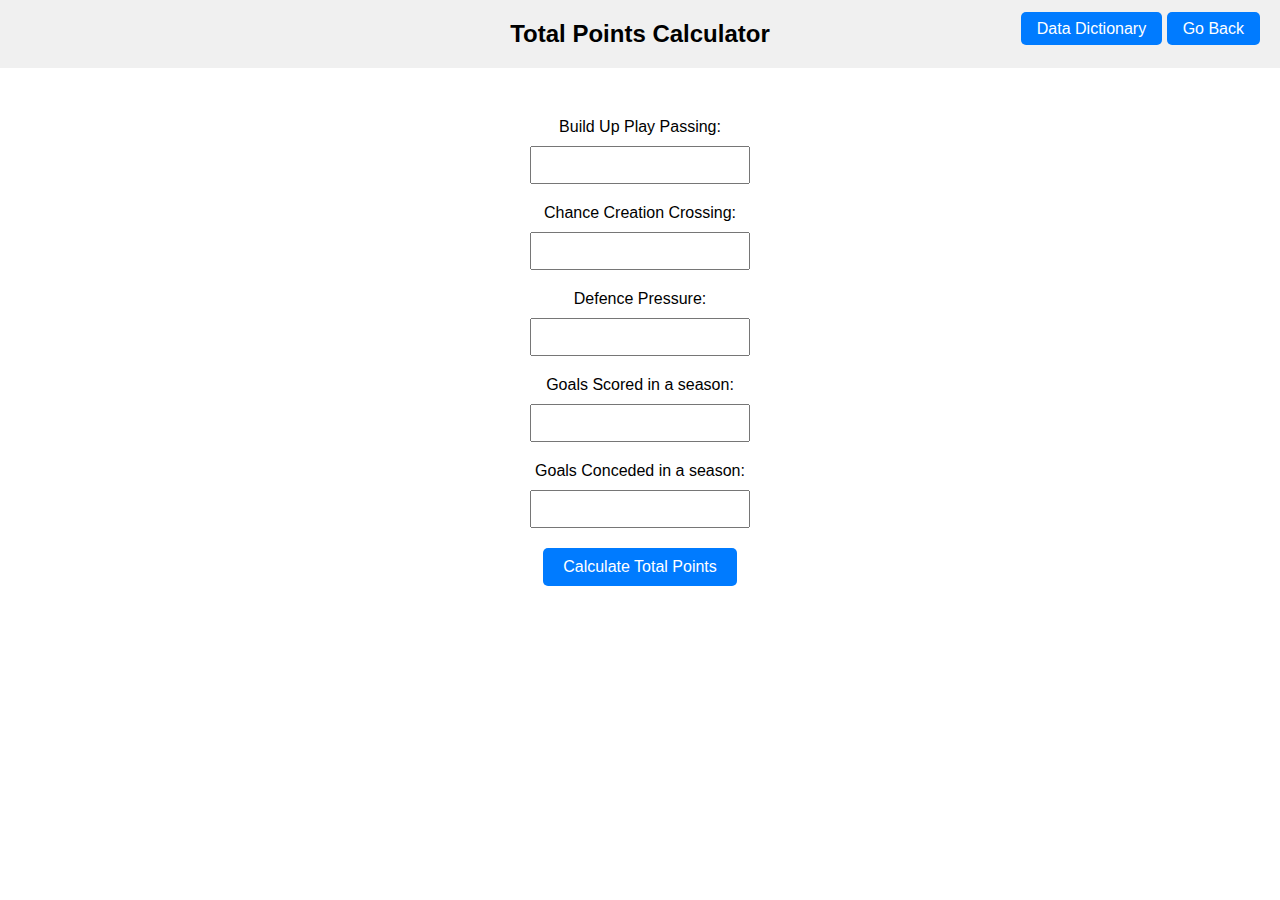
<file: regressiongames/linearregression.html>
<!DOCTYPE html>
<html lang="en">
<head>
    <meta charset="UTF-8">
    <meta name="viewport" content="width=device-width, initial-scale=1.0">
    <title>Regression Calculator</title>
    <style>
        body {
            font-family: Arial, sans-serif;
            margin: 0;
            padding: 0;
            text-align: center;
        }
        .title {
            font-size: 24px;
            font-weight: bold;
            margin-top: 20px;
        }
        .form-container {
            margin-top: 50px;
        }
        .form-label {
            display: block;
            margin-bottom: 10px;
        }
        .form-input {
            padding: 8px;
            margin-bottom: 20px;
            width: 200px;
            font-size: 16px;
        }
        .button {
            padding: 10px 20px;
            font-size: 16px;
            margin: 0 10px;
            cursor: pointer;
            border: none;
            border-radius: 5px;
            background-color: #007bff;
            color: #fff;
        }
        .button:hover {
            background-color: #0056b3;
        }
        .total-points {
            display: none;
            margin-top: 20px;
            font-size: 18px;
        }
        .go-back {
            margin-top: 20px;
            font-size: 16px;
        }
        .go-back-container {
    position: absolute;
    top: 20px;
    right: 20px;
}

.go-back {
    font-size: 16px;
    text-decoration: none;
    color: #fff; /* Text color */
    background-color: #007bff; /* Background color */
    padding: 8px 16px; /* Adjust padding */
    border-radius: 5px; /* Add rounded corners */
}

.go-back:hover {
    background-color: #0056b3; /* Change background color on hover */
}
nav {
        background-color: #f0f0f0;
        padding: 20px 0; /* Add padding to top and bottom */
    }
    .title {
        font-size: 24px;
        font-weight: bold;
        margin-top: 0; /* Remove margin-top */
        margin-bottom: 0; /* Remove margin-bottom */
    }
    </style>
</head>
<body>
    <nav>
        <div class="title">Total Points Calculator</div>
        <div class="go-back-container">
            <a href="DATA_DICTIONARY.html" class="go-back">Data Dictionary</a>
            <a href="mainpade.html" class="go-back">Go Back</a>
        </div>
    </nav>
    <div class="form-container">
        <form id="regressionForm">
            <label class="form-label" for="buildUpPlayPassing" title="This value must be between 0 and 100. Involves the passing accuracy and effectiveness of a team when moving the ball forward from defense to attack.">Build Up Play Passing:</label>
            <input class="form-input" type="number" id="buildUpPlayPassing" name="buildUpPlayPassing" required min="0" max="100">
            
            <label class="form-label" for="chanceCreationCrossing" title="This value must be between 0 and 100.Refers to the ability of players to deliver accurate crosses into the opposition's penalty area, creating goal-scoring chances.">Chance Creation Crossing:</label>
            <input class="form-input" type="number" id="chanceCreationCrossing" name="chanceCreationCrossing" required min="0" max="100">
            
            <label class="form-label" for="defencePressure" title="This value must be between 0 and 100. The level of pressure applied by a team to regain possession or disrupt the opponent's build-up play.">Defence Pressure:</label>
            <input class="form-input" type="number" id="defencePressure" name="defencePressure" required min="0" max="100">
            
            <label class="form-label" for="goalsScored" title=" This value must be greater than 0. The total number of goals a team has scored in a given period or competition.">Goals Scored in a season:</label>
            <input class="form-input" type="number" id="goalsScored" name="goalsScored" required min="0">
            
            <label class="form-label" for="goalsConceded" title="This value must be greater than 0.The total number of goals a team has allowed the opposition to score in a given period or competition.">Goals Conceded in a season:</label>
            <input class="form-input" type="number" id="goalsConceded" name="goalsConceded" required min="0">
        </form>
        <button class="button" type="submit" form="regressionForm">Calculate Total Points</button>
        <div class="total-points" id="totalPointsText"></div>
    </div>

    <script>
        document.getElementById("regressionForm").addEventListener("submit", function(event) {
            event.preventDefault();
    
            var formData = new FormData(event.target);
            var buildUpPlayPassing = parseFloat(formData.get("buildUpPlayPassing"));
            var chanceCreationCrossing = parseFloat(formData.get("chanceCreationCrossing"));
            var defencePressure = parseFloat(formData.get("defencePressure"));
            var goalsScored = parseFloat(formData.get("goalsScored"));
            var goalsConceded = parseFloat(formData.get("goalsConceded"));
    
            // Regression equation coefficients
            var intercept = 67.3656;
            var buildUpPlayPassingCoefficient = -0.1759;
            var chanceCreationCrossingCoefficient = 0.1027;
            var defencePressureCoefficient = -0.1138;
            var goalsScoredCoefficient = 0.5187;
            var goalsConcededCoefficient = -0.6375;
    
            // Calculate total points using regression equation
            var totalPoints = intercept +
                (buildUpPlayPassingCoefficient * buildUpPlayPassing) +
                (chanceCreationCrossingCoefficient * chanceCreationCrossing) +
                (defencePressureCoefficient * defencePressure) +
                (goalsScoredCoefficient * goalsScored) +
                (goalsConcededCoefficient * goalsConceded);
    
            // Round off to 4 decimal places
            totalPoints = Math.round(totalPoints * 10000) / 10000;
    
            // Display total points to the user
            var totalPointsText = document.getElementById("totalPointsText");
            totalPointsText.textContent = "Total Points: " + totalPoints.toFixed(2);
            totalPointsText.style.display = "block";
        });
    </script>
</body>
</html>
</file>
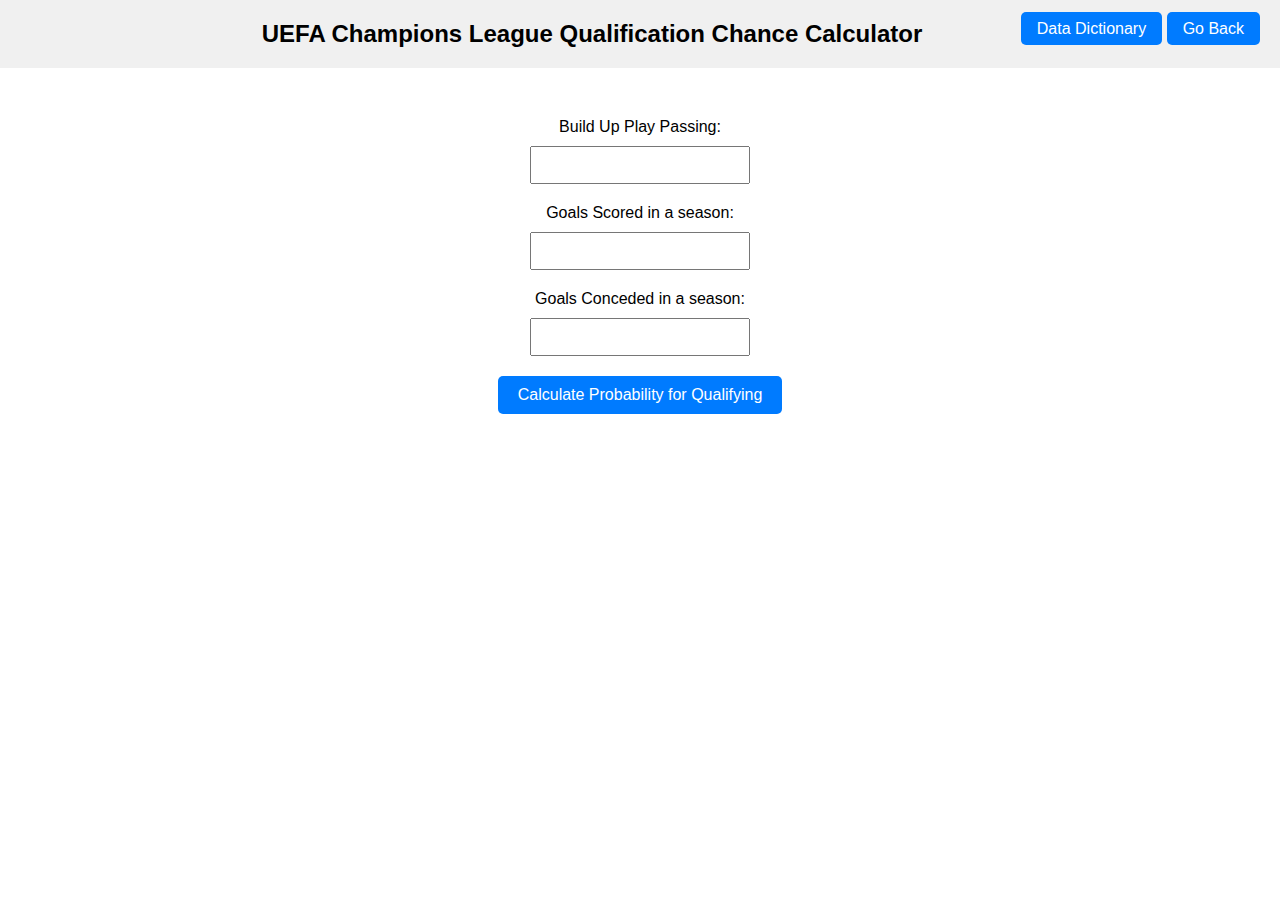
<file: regressiongames/logistic.html>
<!DOCTYPE html>
<html lang="en">
<head>
    <meta charset="UTF-8">
    <meta name="viewport" content="width=device-width, initial-scale=1.0">
    <title>Logistic Regression Calculator</title>
    <style>
        body {
            font-family: Arial, sans-serif;
            margin: 0;
            padding: 0;
            text-align: center;
        }
        .title {
            font-size: 24px;
            font-weight: bold;
            margin-top: 20px;
        }
        .form-container {
            margin-top: 50px;
        }
        .form-label {
            display: block;
            margin-bottom: 10px;
        }
        .form-input {
            padding: 8px;
            margin-bottom: 20px;
            width: 200px;
            font-size: 16px;
        }
        .button {
            padding: 10px 20px;
            font-size: 16px;
            margin: 0 10px;
            cursor: pointer;
            border: none;
            border-radius: 5px;
            background-color: #007bff;
            color: #fff;
        }
        .button:hover {
            background-color: #0056b3;
        }
        .result {
            margin-top: 20px;
            font-size: 18px;
        }
        .go-back {
            margin-top: 20px;
            font-size: 16px;
        }
        .go-back-container {
    position: absolute;
    top: 20px;
    right: 20px;
}

.go-back {
    font-size: 16px;
    text-decoration: none;
    color: #fff; /* Text color */
    background-color: #007bff; /* Background color */
    padding: 8px 16px; /* Adjust padding */
    border-radius: 5px; /* Add rounded corners */
}

.go-back:hover {
    background-color: #0056b3; /* Change background color on hover */
}
nav {
        background-color: #f0f0f0;
        padding: 20px 0; /* Add padding to top and bottom */
    }
    .title {
    font-size: 24px;
    font-weight: bold;
    margin-top: 0; /* Remove margin-top */
    margin-bottom: 0; /* Remove margin-bottom */
    margin-right: calc(80px + 16px); /* Add margin-right to maintain distance from .go-back-container */
}
    </style>
</head>
<body>
    <nav>
        <div class="title">UEFA Champions League Qualification Chance Calculator</div>
        <div class="go-back-container">
            <a href="DATA_DICTIONARY.html" class="go-back">Data Dictionary</a>
            <a href="mainpade.html" class="go-back">Go Back</a>
        </div>
    </nav>
    <div class="form-container">
        <form id="logisticRegressionForm">
            <label class="form-label" for="buildUpPlayPassing" title="This value must be between 0 and 100. Involves the passing accuracy and effectiveness of a team when moving the ball forward from defense to attack.">Build Up Play Passing:</label>
            <input class="form-input" type="number" id="buildUpPlayPassing" name="buildUpPlayPassing" required min="0" max="100">
            
            <label class="form-label" for="goalsScored" title="This value must be greater than 0. The total number of goals a team has scored in a given period or competition.">Goals Scored in a season:</label>
            <input class="form-input" type="number" id="goalsScored" name="goalsScored" required min="0">
            
            <label class="form-label" for="goalsConceded" title="This value must be greater than 0.The total number of goals a team has allowed the opposition to score in a given period or competition.">Goals Conceded in a season:</label>
            <input class="form-input" type="number" id="goalsConceded" name="goalsConceded" required min="0">
        </form>
        
        <button class="button" type="submit" form="logisticRegressionForm">Calculate Probability for Qualifying</button>
        <div class="result" id="probabilityText"></div>
    </div>

    <script>
        document.getElementById("logisticRegressionForm").addEventListener("submit", function(event) {
            event.preventDefault();
    
            var formData = new FormData(event.target);
            var buildUpPlayPassing = parseFloat(formData.get("buildUpPlayPassing"));
            var goalsScored = parseFloat(formData.get("goalsScored"));
            var goalsConceded = parseFloat(formData.get("goalsConceded"));
    
            // Logistic regression coefficients
            var intercept = 10.73;
            var buildUpPlayPassingCoefficient = -0.1090;
            var goalsScoredCoefficient = 0.1612;
            var goalsConcededCoefficient = -0.3624;
    
            // Calculate probability using logistic regression equation
            var z = intercept +
                (buildUpPlayPassingCoefficient * buildUpPlayPassing) +
                (goalsScoredCoefficient * goalsScored) +
                (goalsConcededCoefficient * goalsConceded);
    
            var probability = Math.exp(z) / (1 + Math.exp(z));
    
            // Display probability to the user
            var probabilityText = document.getElementById("probabilityText");
            probabilityText.textContent = "Probability of Qualifying for Champions League: " + (probability * 100).toFixed(2) + "%";
        });
    </script>
</body>
</html>
</file>
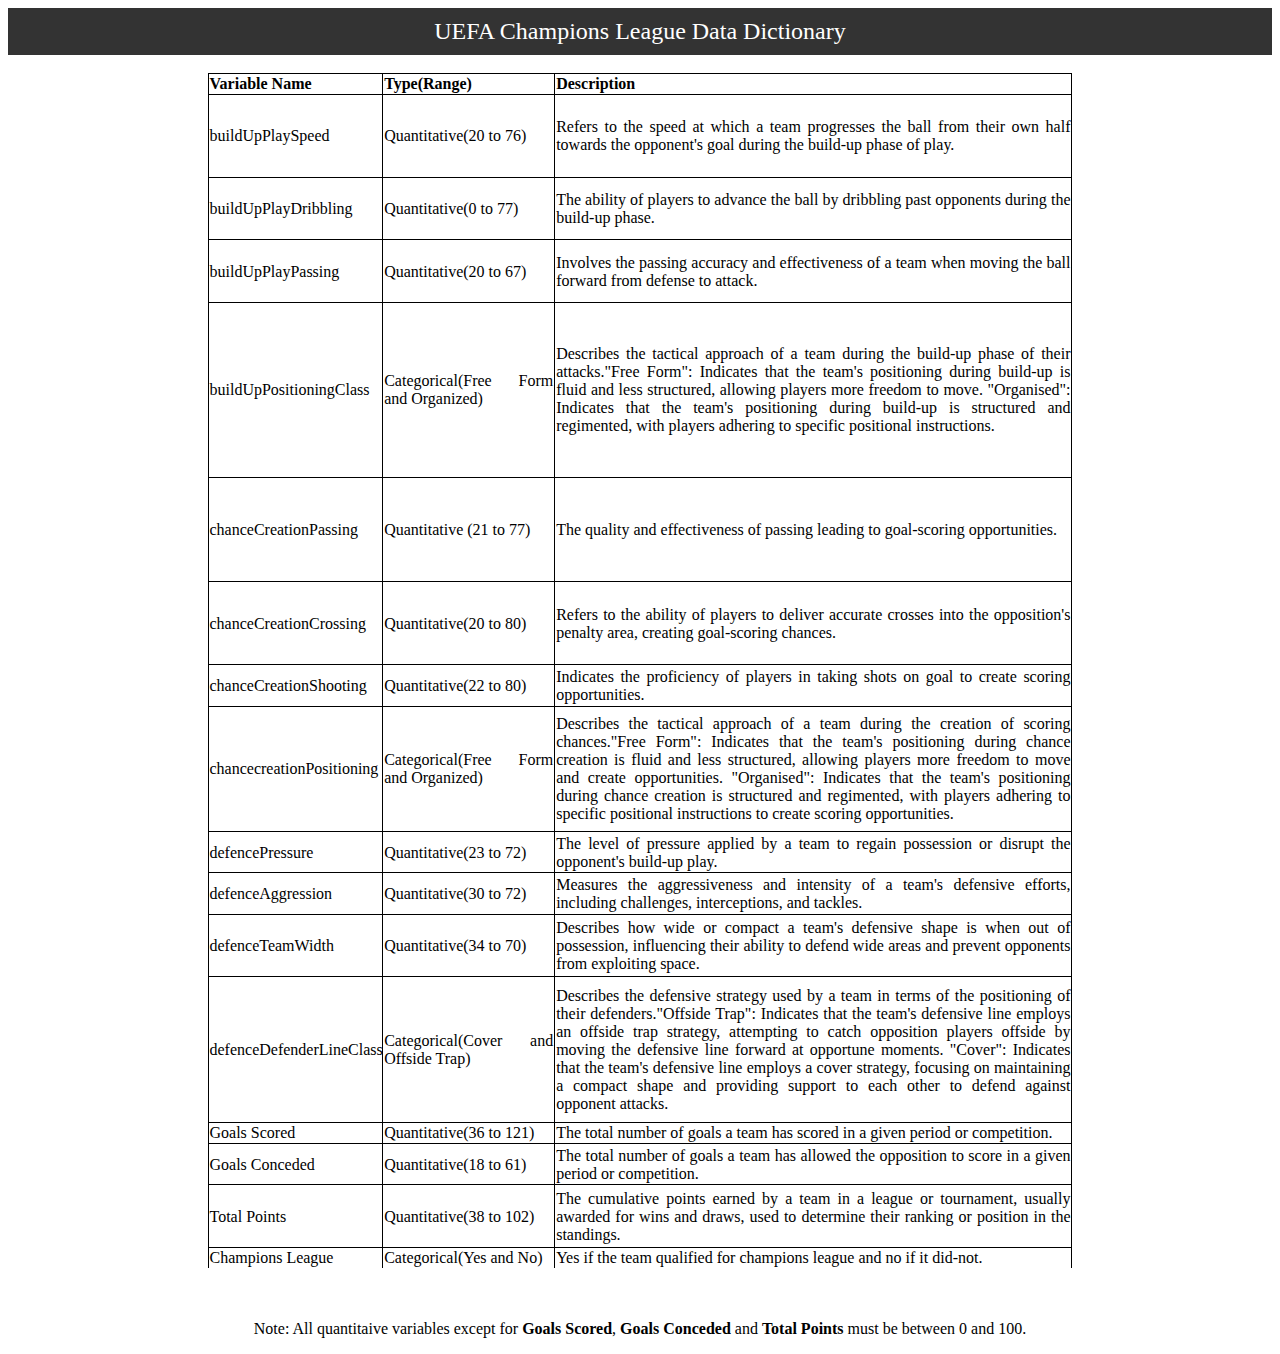
<file: assets/files/DATA_DICTIONARY.htm>
<html xmlns:o="urn:schemas-microsoft-com:office:office"
xmlns:x="urn:schemas-microsoft-com:office:excel"
xmlns="http://www.w3.org/TR/REC-html40">

<head>
<meta http-equiv=Content-Type content="text/html; charset=windows-1252">
<meta name=ProgId content=Excel.Sheet>
<meta name=Generator content="Microsoft Excel 15">
<link rel=File-List href="DATA_DICTIONARY_files/filelist.xml">
<style id="DATA_DICTIONARY_22001_Styles">
<!--table
	{mso-displayed-decimal-separator:"\.";
	mso-displayed-thousand-separator:"\,";}
.xl1522001
	{padding-top:1px;
	padding-right:1px;
	padding-left:1px;
	mso-ignore:padding;
	color:black;
	font-size:11.0pt;
	font-weight:400;
	font-style:normal;
	text-decoration:none;
	font-family:Calibri, sans-serif;
	mso-font-charset:0;
	mso-number-format:General;
	text-align:general;
	vertical-align:bottom;
	mso-background-source:auto;
	mso-pattern:auto;
	white-space:nowrap;}
.xl6322001
	{padding-top:1px;
	padding-right:1px;
	padding-left:1px;
	mso-ignore:padding;
	color:black;
	font-size:12.0pt;
	font-weight:400;
	font-style:normal;
	text-decoration:none;
	font-family:"Times New Roman", serif;
	mso-font-charset:0;
	mso-number-format:General;
	text-align:justify;
	vertical-align:middle;
	border:.5pt solid black;
	mso-background-source:auto;
	mso-pattern:auto;
	white-space:normal;}
.xl6422001
	{padding-top:1px;
	padding-right:1px;
	padding-left:1px;
	mso-ignore:padding;
	color:black;
	font-size:12.0pt;
	font-weight:400;
	font-style:normal;
	text-decoration:none;
	font-family:"Times New Roman", serif;
	mso-font-charset:0;
	mso-number-format:General;
	text-align:justify;
	vertical-align:middle;
	border-top:none;
	border-right:.5pt solid black;
	border-bottom:none;
	border-left:.5pt solid black;
	mso-background-source:auto;
	mso-pattern:auto;
	white-space:normal;}
-->
nav {
            background-color: #333;
            color: #fff;
            padding: 10px 0;
            text-align: center;
        }
        .title {
            font-size: 24px;
        }
        .go-back-container {
            position: absolute;
            left: 20px;
            top: 50%;
            transform: translateY(-50%);
        }
        .go-back {
            color: #fff;
            text-decoration: none;
            font-weight: bold;
        }
        .go-back:hover {
            text-decoration: underline;
        }
</style>
</head>

<body>
    
<!--[if !excel]>&nbsp;&nbsp;<![endif]-->
<!--The following information was generated by Microsoft Excel's Publish as Web
Page wizard.-->
<!--If the same item is republished from Excel, all information between the DIV
tags will be replaced.-->
<!----------------------------->
<!--START OF OUTPUT FROM EXCEL PUBLISH AS WEB PAGE WIZARD -->
<!----------------------------->
<nav>
    <div class="title">UEFA Champions League Data Dictionary</div>
    <div class="go-back-container">
        <a href="mainpade.html" class="go-back">Home</a>
    </div>
</nav>
<br>
<div id="DATA_DICTIONARY_22001" align=center x:publishsource="Excel">

<table border=0 cellpadding=0 cellspacing=0 width=864 style='border-collapse:
 collapse;table-layout:fixed;width:648pt'>
 <col width=175 style='mso-width-source:userset;mso-width-alt:6229;width:131pt'>
 <col width=172 style='mso-width-source:userset;mso-width-alt:6115;width:129pt'>
 <col width=517 style='mso-width-source:userset;mso-width-alt:18375;width:388pt'>
 <tr height=21 style='height:15.6pt'>
  <td height=21 class=xl6322001 width=175 style='height:15.6pt;width:131pt'><b>Variable
  Name</b></td>
  <td class=xl6322001 width=172 style='border-left:none;width:129pt'><b> Type(Range) </b></td>
  <td class=xl6322001 width=517 style='border-left:none;width:388pt'><b>Description</b></td>
 </tr>
 <tr height=83 style='height:62.4pt'>
  <td height=83 class=xl6322001 width=175 style='height:62.4pt;border-top:none;
  width:131pt'>buildUpPlaySpeed</td>
  <td class=xl6322001 width=172 style='border-top:none;border-left:none;
  width:129pt'>Quantitative(20 to 76)</td>
  <td class=xl6322001 width=517 style='border-top:none;border-left:none;
  width:388pt'>Refers to the speed at which a team progresses the ball from
  their own half towards the opponent's goal during the build-up phase of play.</td>
 </tr>
 <tr height=62 style='height:46.8pt'>
  <td height=62 class=xl6322001 width=175 style='height:46.8pt;border-top:none;
  width:131pt'>buildUpPlayDribbling</td>
  <td class=xl6322001 width=172 style='border-top:none;border-left:none;
  width:129pt'>Quantitative(0 to 77)</td>
  <td class=xl6322001 width=517 style='border-top:none;border-left:none;
  width:388pt'>The ability of players to advance the ball by dribbling past
  opponents during the build-up phase.</td>
 </tr>
 <tr height=62 style='height:46.8pt'>
  <td height=62 class=xl6322001 width=175 style='height:46.8pt;border-top:none;
  width:131pt'>buildUpPlayPassing</td>
  <td class=xl6322001 width=172 style='border-top:none;border-left:none;
  width:129pt'>Quantitative(20 to 67)</td>
  <td class=xl6322001 width=517 style='border-top:none;border-left:none;
  width:388pt'>Involves the passing accuracy and effectiveness of a team when
  moving the ball forward from defense to attack.</td>
 </tr>
 <tr height=100 style='height:131.6pt'>
  <td height=100 class=xl6322001 width=175 style='height:131.6pt;border-top:
  none;width:131pt'>buildUpPositioningClass</td>
  <td class=xl6322001 width=172 style='border-top:none;border-left:none;
  width:129pt'>Categorical(Free Form and Organized)</td>
  <td class=xl6322001 width=517 style='border-top:none;border-left:none;
  width:388pt'>Describes the tactical approach of a team during the build-up
  phase of their attacks.&quot;Free Form&quot;: Indicates that the team's
  positioning during build-up is fluid and less structured, allowing players
  more freedom to move. &quot;Organised&quot;: Indicates that the team's
  positioning during build-up is structured and regimented, with players
  adhering to specific positional instructions.</td>
 </tr>
 <tr height=104 style='height:78.0pt'>
  <td height=104 class=xl6322001 width=175 style='height:78.0pt;border-top:
  none;width:131pt'>chanceCreationPassing</td>
  <td class=xl6322001 width=172 style='border-top:none;border-left:none;
  width:129pt'>Quantitative (21 to 77)</td>
  <td class=xl6322001 width=517 style='border-top:none;border-left:none;
  width:388pt'>The quality and effectiveness of passing leading to goal-scoring
  opportunities.</td>
 </tr>
 <tr height=83 style='height:62.4pt'>
  <td height=83 class=xl6322001 width=175 style='height:62.4pt;border-top:none;
  width:131pt'>chanceCreationCrossing</td>
  <td class=xl6322001 width=172 style='border-top:none;border-left:none;
  width:129pt'>Quantitative(20 to 80)</td>
  <td class=xl6322001 width=517 style='border-top:none;border-left:none;
  width:388pt'>Refers to the ability of players to deliver accurate crosses
  into the opposition's penalty area, creating goal-scoring chances.</td>
 </tr>
 <tr height=42 style='height:31.2pt'>
  <td height=42 class=xl6322001 width=175 style='height:31.2pt;border-top:none;
  width:131pt'>chanceCreationShooting</td>
  <td class=xl6322001 width=172 style='border-top:none;border-left:none;
  width:129pt'>Quantitative(22 to 80)</td>
  <td class=xl6322001 width=517 style='border-top:none;border-left:none;
  width:388pt'>Indicates the proficiency of players in taking shots on goal to
  create scoring opportunities.</td>
 </tr>
 <tr height=125 style='height:93.6pt'>
  <td height=125 class=xl6322001 width=175 style='height:93.6pt;border-top:
  none;width:131pt'>chancecreationPositioning</td>
  <td class=xl6322001 width=172 style='border-top:none;border-left:none;
  width:129pt'>Categorical(Free Form and Organized)</td>
  <td class=xl6322001 width=517 style='border-top:none;border-left:none;
  width:388pt'>Describes the tactical approach of a team during the creation of
  scoring chances.&quot;Free Form&quot;: Indicates that the team's positioning
  during chance creation is fluid and less structured, allowing players more
  freedom to move and create opportunities. &quot;Organised&quot;: Indicates
  that the team's positioning during chance creation is structured and
  regimented, with players adhering to specific positional instructions to
  create scoring opportunities.</td>
 </tr>
 <tr height=42 style='height:31.2pt'>
  <td height=42 class=xl6322001 width=175 style='height:31.2pt;border-top:none;
  width:131pt'>defencePressure</td>
  <td class=xl6322001 width=172 style='border-top:none;border-left:none;
  width:129pt'>Quantitative(23 to 72)</td>
  <td class=xl6322001 width=517 style='border-top:none;border-left:none;
  width:388pt'>The level of pressure applied by a team to regain possession or
  disrupt the opponent's build-up play.</td>
 </tr>
 <tr height=42 style='height:31.2pt'>
  <td height=42 class=xl6322001 width=175 style='height:31.2pt;border-top:none;
  width:131pt'>defenceAggression</td>
  <td class=xl6322001 width=172 style='border-top:none;border-left:none;
  width:129pt'>Quantitative(30 to 72)</td>
  <td class=xl6322001 width=517 style='border-top:none;border-left:none;
  width:388pt'>Measures the aggressiveness and intensity of a team's defensive
  efforts, including challenges, interceptions, and tackles.</td>
 </tr>
 <tr height=62 style='height:46.8pt'>
  <td height=62 class=xl6322001 width=175 style='height:46.8pt;border-top:none;
  width:131pt'>defenceTeamWidth</td>
  <td class=xl6322001 width=172 style='border-top:none;border-left:none;
  width:129pt'>Quantitative(34 to 70)</td>
  <td class=xl6322001 width=517 style='border-top:none;border-left:none;
  width:388pt'>Describes how wide or compact a team's defensive shape is when
  out of possession, influencing their ability to defend wide areas and prevent
  opponents from exploiting space.</td>
 </tr>
 <tr height=146 style='height:109.2pt'>
  <td height=146 class=xl6322001 width=175 style='height:109.2pt;border-top:
  none;width:131pt'>defenceDefenderLineClass</td>
  <td class=xl6322001 width=172 style='border-top:none;border-left:none;
  width:129pt'>Categorical(Cover and Offside Trap)</td>
  <td class=xl6322001 width=517 style='border-top:none;border-left:none;
  width:388pt'>Describes the defensive strategy used by a team in terms of the
  positioning of their defenders.&quot;Offside Trap&quot;: Indicates that the
  team's defensive line employs an offside trap strategy, attempting to catch
  opposition players offside by moving the defensive line forward at opportune
  moments. &quot;Cover&quot;: Indicates that the team's defensive line employs
  a cover strategy, focusing on maintaining a compact shape and providing
  support to each other to defend against opponent attacks.</td>
 </tr>
 <tr height=21 style='height:15.6pt'>
  <td height=21 class=xl6322001 width=175 style='height:15.6pt;border-top:none;
  width:131pt'>Goals Scored</td>
  <td class=xl6322001 width=172 style='border-top:none;border-left:none;
  width:129pt'>Quantitative(36 to 121)</td>
  <td class=xl6322001 width=517 style='border-top:none;border-left:none;
  width:388pt'>The total number of goals a team has scored in a given period or
  competition.</td>
 </tr>
 <tr height=42 style='height:31.2pt'>
  <td height=42 class=xl6322001 width=175 style='height:31.2pt;border-top:none;
  width:131pt'>Goals Conceded</td>
  <td class=xl6322001 width=172 style='border-top:none;border-left:none;
  width:129pt'>Quantitative(18 to 61)</td>
  <td class=xl6322001 width=517 style='border-top:none;border-left:none;
  width:388pt'>The total number of goals a team has allowed the opposition to
  score in a given period or competition.</td>
 </tr>
 <tr height=62 style='height:46.8pt'>
  <td height=62 class=xl6322001 width=175 style='height:46.8pt;border-top:none;
  width:131pt'>Total Points</td>
  <td class=xl6322001 width=172 style='border-top:none;border-left:none;
  width:129pt'>Quantitative(38 to 102)</td>
  <td class=xl6322001 width=517 style='border-top:none;border-left:none;
  width:388pt'>The cumulative points earned by a team in a league or
  tournament, usually awarded for wins and draws, used to determine their
  ranking or position in the standings.</td>
 </tr>
 <tr height=21 style='height:15.6pt'>
  <td height=21 class=xl6422001 width=175 style='height:15.6pt;width:131pt'>Champions
  League</td>
  <td class=xl6422001 width=172 style='border-left:none;width:129pt'>Categorical(Yes
  and No)</td>
  <td class=xl6422001 width=517 style='border-left:none;width:388pt'>Yes if the
  team qualified for champions league and no if it did-not.</td>
 </tr>
 <![if supportMisalignedColumns]>
 <tr height=0 style='display:none'>
  <td width=175 style='width:131pt'></td>
  <td width=172 style='width:129pt'></td>
  <td width=517 style='width:388pt'></td>
 </tr>
 <![endif]>
</table>
<br>
<br>
<div style="width: 75%; margin: auto; text-align: center;">
    <p>Note: All quantitaive variables except for <b>Goals Scored</b>, <b>Goals Conceded</b> and <b>Total Points</b> must be between 0 and 100.</p>
</div>


<!----------------------------->
<!--END OF OUTPUT FROM EXCEL PUBLISH AS WEB PAGE WIZARD-->
<!----------------------------->
</body>

</html>
</file>
<file: assets/css/styles.css>
/*===== GOOGLE FONTS =====*/
@import url("https://fonts.googleapis.com/css2?family=Poppins:wght@400;600;700&display=swap");
/*===== VARIABLES CSS =====*/
:root {
  --header-height: 3rem;
  --font-semi: 600;
  /*===== Colores =====*/
  /*Purple 260 - Red 355 - Blue 224 - Pink 340*/
  /* HSL color mode */
  --hue-color: 224;
  --first-color: hsl(var(--hue-color), 89%, 60%);
  --second-color: hsl(var(--hue-color), 56%, 12%);
  /*===== Fuente y tipografia =====*/
  --body-font: "Poppins", sans-serif;
  --big-font-size: 2rem;
  --h2-font-size: 1.25rem;
  --normal-font-size: .938rem;
  --smaller-font-size: .75rem;
  /*===== Margenes =====*/
  --mb-2: 1rem;
  --mb-4: 2rem;
  --mb-5: 2.5rem;
  --mb-6: 3rem;
  /*===== z index =====*/
  --z-back: -10;
  --z-fixed: 100;
}
@media screen and (min-width: 968px) {
  :root {
    --big-font-size: 3.5rem;
    --h2-font-size: 2rem;
    --normal-font-size: 1rem;
    --smaller-font-size: .875rem;
  }
}

/*===== BASE =====*/
*, ::before, ::after {
  box-sizing: border-box;
}

html {
  scroll-behavior: smooth;
}

body {
  margin: var(--header-height) 0 0 0;
  font-family: var(--body-font);
  font-size: var(--normal-font-size);
  color: var(--second-color);
}

h1, h2, p {
  margin: 0;
}

ul {
  margin: 0;
  padding: 0;
  list-style: none;
}

a {
  text-decoration: none;
}

img {
  max-width: 100%;
  height: auto;
  display: block;
}

/*===== CLASS CSS ===== */
.section-title {
  position: relative;
  font-size: var(--h2-font-size);
  color: var(--first-color);
  margin-top: var(--mb-2);
  margin-bottom: var(--mb-4);
  text-align: center;
}
.section-title::after {
  position: absolute;
  content: "";
  width: 64px;
  height: 0.18rem;
  left: 0;
  right: 0;
  margin: auto;
  top: 2rem;
  background-color: var(--first-color);
}

.section {
  padding-top: 3rem;
  padding-bottom: 2rem;
}

/*===== LAYOUT =====*/
.bd-grid {
  max-width: 1024px;
  display: grid;
  margin-left: var(--mb-2);
  margin-right: var(--mb-2);
}

.l-header {
  width: 100%;
  position: fixed;
  top: 0;
  left: 0;
  z-index: var(--z-fixed);
  background-color: #fff;
  box-shadow: 0 1px 4px rgba(146, 161, 176, 0.15);
}

/*===== NAV =====*/
.nav {
  height: var(--header-height);
  display: flex;
  justify-content: space-between;
  align-items: center;
  font-weight: var(--font-semi);
}
@media screen and (max-width: 767px) {
  .nav__menu {
    position: fixed;
    top: var(--header-height);
    right: -100%;
    width: 80%;
    height: 100%;
    padding: 2rem;
    background-color: var(--second-color);
    transition: 0.5s;
  }
}
.nav__item {
  margin-bottom: var(--mb-4);
}
.nav__link {
  position: relative;
  color: #fff;
}
.nav__link:hover {
  position: relative;
}
.nav__link:hover::after {
  position: absolute;
  content: "";
  width: 100%;
  height: 0.18rem;
  left: 0;
  top: 2rem;
  background-color: var(--first-color);
}
.nav__logo {
  color: var(--second-color);
}
.nav__toggle {
  color: var(--second-color);
  font-size: 1.5rem;
  cursor: pointer;
}

/*Active menu*/
.active-link::after {
  position: absolute;
  content: "";
  width: 100%;
  height: 0.18rem;
  left: 0;
  top: 2rem;
  background-color: var(--first-color);
}

/*=== Show menu ===*/
.show {
  right: 0;
}

/*===== HOME =====*/
.home {
  position: relative;
  row-gap: 5rem;
  padding: 4rem 0 5rem;
}
.home__data {
  align-self: center;
}
.home__title {
  font-size: var(--big-font-size);
  margin-bottom: var(--mb-5);
  z-index: 999;
}
.home__title-color {
  color: var(--first-color);
}
.home__social {
  display: flex;
  flex-direction: column;
}
.home__social-icon {
  width: max-content;
  margin-bottom: var(--mb-2);
  font-size: 1.5rem;
  color: var(--second-color);
}
.home__social-icon:hover {
  color: var(--first-color);
}
.home__img {
  position: absolute;
  right: 0;
  bottom: 0;
  width: 260px;
}
.home__blob {
  fill: var(--first-color);
  z-index: -1;
}
.home__blob-img {
  width: 360px;
}

/*BUTTONS*/
.button {
  display: inline-block;
  background-color: var(--first-color);
  color: #fff;
  padding: 0.75rem 2.5rem;
  font-weight: var(--font-semi);
  border-radius: 0.5rem;
  transition: 0.3s;
}
.button:hover {
  box-shadow: 0px 10px 36px rgba(0, 0, 0, 0.15);
}

/* ===== ABOUT =====*/
.about__container {
  row-gap: 2rem;
  text-align: center;
}
.about__subtitle {
  margin-bottom: var(--mb-2);
}
.about__img {
  justify-self: center;
}
.about__img img {
  width: 200px;
  border-radius: 0.5rem;
}

/* ===== SKILLS =====*/
.skills__container {
  row-gap: 2rem;
  text-align: center;
}
.skills__subtitle {
  margin-bottom: var(--mb-2);
}
.skills__text {
  margin-bottom: var(--mb-4);
}
.skills__data {
  display: flex;
  justify-content: space-between;
  align-items: center;
  position: relative;
  font-weight: var(--font-semi);
  padding: 0.5rem 1rem;
  margin-bottom: var(--mb-4);
  border-radius: 0.5rem;
  box-shadow: 0px 4px 25px rgba(14, 36, 49, 0.15);
}
.skills__icon {
  font-size: 2rem;
  margin-right: var(--mb-2);
  color: var(--first-color);
}
.skills__names {
  display: flex;
  align-items: center;
}
.skills__bar {
  position: absolute;
  left: 0;
  bottom: 0;
  background-color: var(--first-color);
  height: 0.25rem;
  border-radius: 0.5rem;
  z-index: var(--z-back);
}
.skills__html {
  width: 95%;
}
.skills__css {
  width: 85%;
}
.skills__js {
  width: 65%;
}
.skills__ux {
  width: 85%;
}
.skills__img {
  border-radius: 0.5rem;
}

/* ===== WORK =====*/
.work__container {
  row-gap: 2rem;
}
.work__img {
  box-shadow: 0px 4px 25px rgba(14, 36, 49, 0.15);
  border-radius: 0.5rem;
  overflow: hidden;
}
.work__img img {
  transition: 1s;
}
.work__img img:hover {
  transform: scale(1.1);
}

/* ===== CONTACT =====*/
.contact__input {
  width: 100%;
  font-size: var(--normal-font-size);
  font-weight: var(--font-semi);
  padding: 1rem;
  border-radius: 0.5rem;
  border: 1.5px solid var(--second-color);
  outline: none;
  margin-bottom: var(--mb-4);
}
.contact__button {
  display: block;
  border: none;
  outline: none;
  font-size: var(--normal-font-size);
  cursor: pointer;
  margin-left: auto;
}

/* ===== FOOTER =====*/
.footer {
  background-color: var(--second-color);
  color: #fff;
  text-align: center;
  font-weight: var(--font-semi);
  padding: 2rem 0;
}
.footer__title {
  font-size: 2rem;
  margin-bottom: var(--mb-4);
}
.footer__social {
  margin-bottom: var(--mb-4);
}
.footer__icon {
  font-size: 1.5rem;
  color: #fff;
  margin: 0 var(--mb-2);
}
.footer__copy {
  font-size: var(--smaller-font-size);
}

/* ===== MEDIA QUERIES=====*/
@media screen and (max-width: 320px) {
  .home {
    row-gap: 2rem;
  }
  .home__img {
    width: 200px;
  }
}
@media screen and (min-width: 576px) {
  .home {
    padding: 4rem 0 2rem;
  }
  .home__social {
    padding-top: 0;
    padding-bottom: 2.5rem;
    flex-direction: row;
    align-self: flex-end;
  }
  .home__social-icon {
    margin-bottom: 0;
    margin-right: var(--mb-4);
  }
  .home__img {
    width: 300px;
    bottom: 25%;
  }
  .about__container {
    grid-template-columns: repeat(2, 1fr);
    align-items: center;
    text-align: initial;
  }
  .skills__container {
    grid-template-columns: 0.7fr;
    justify-content: center;
    column-gap: 1rem;
  }
  .work__container {
    grid-template-columns: repeat(2, 1fr);
    column-gap: 2rem;
    padding-top: 2rem;
  }
  .contact__form {
    width: 360px;
    padding-top: 2rem;
  }
  .contact__container {
    justify-items: center;
  }
}
@media screen and (min-width: 768px) {
  body {
    margin: 0;
  }
  .section {
    padding-top: 4rem;
    padding-bottom: 3rem;
  }
  .section-title {
    margin-bottom: var(--mb-6);
  }
  .section-title::after {
    width: 80px;
    top: 3rem;
  }
  .nav {
    height: calc(var(--header-height) + 1.5rem);
  }
  .nav__list {
    display: flex;
    padding-top: 0;
  }
  .nav__item {
    margin-left: var(--mb-6);
    margin-bottom: 0;
  }
  .nav__toggle {
    display: none;
  }
  .nav__link {
    color: var(--second-color);
  }
  .home {
    padding: 8rem 0 2rem;
  }
  .home__img {
    width: 400px;
    bottom: 10%;
  }
  .about__container {
    padding-top: 2rem;
  }
  .about__img img {
    width: 300px;
  }
  .skills__container {
    grid-template-columns: repeat(2, 1fr);
    column-gap: 2rem;
    align-items: center;
    text-align: initial;
  }
  .work__container {
    grid-template-columns: repeat(3, 1fr);
    column-gap: 2rem;
  }
}
@media screen and (min-width: 992px) {
  .bd-grid {
    margin-left: auto;
    margin-right: auto;
  }
  .home {
    padding: 10rem 0 2rem;
  }
  .home__img {
    width: 450px;
  }
}
</file>
